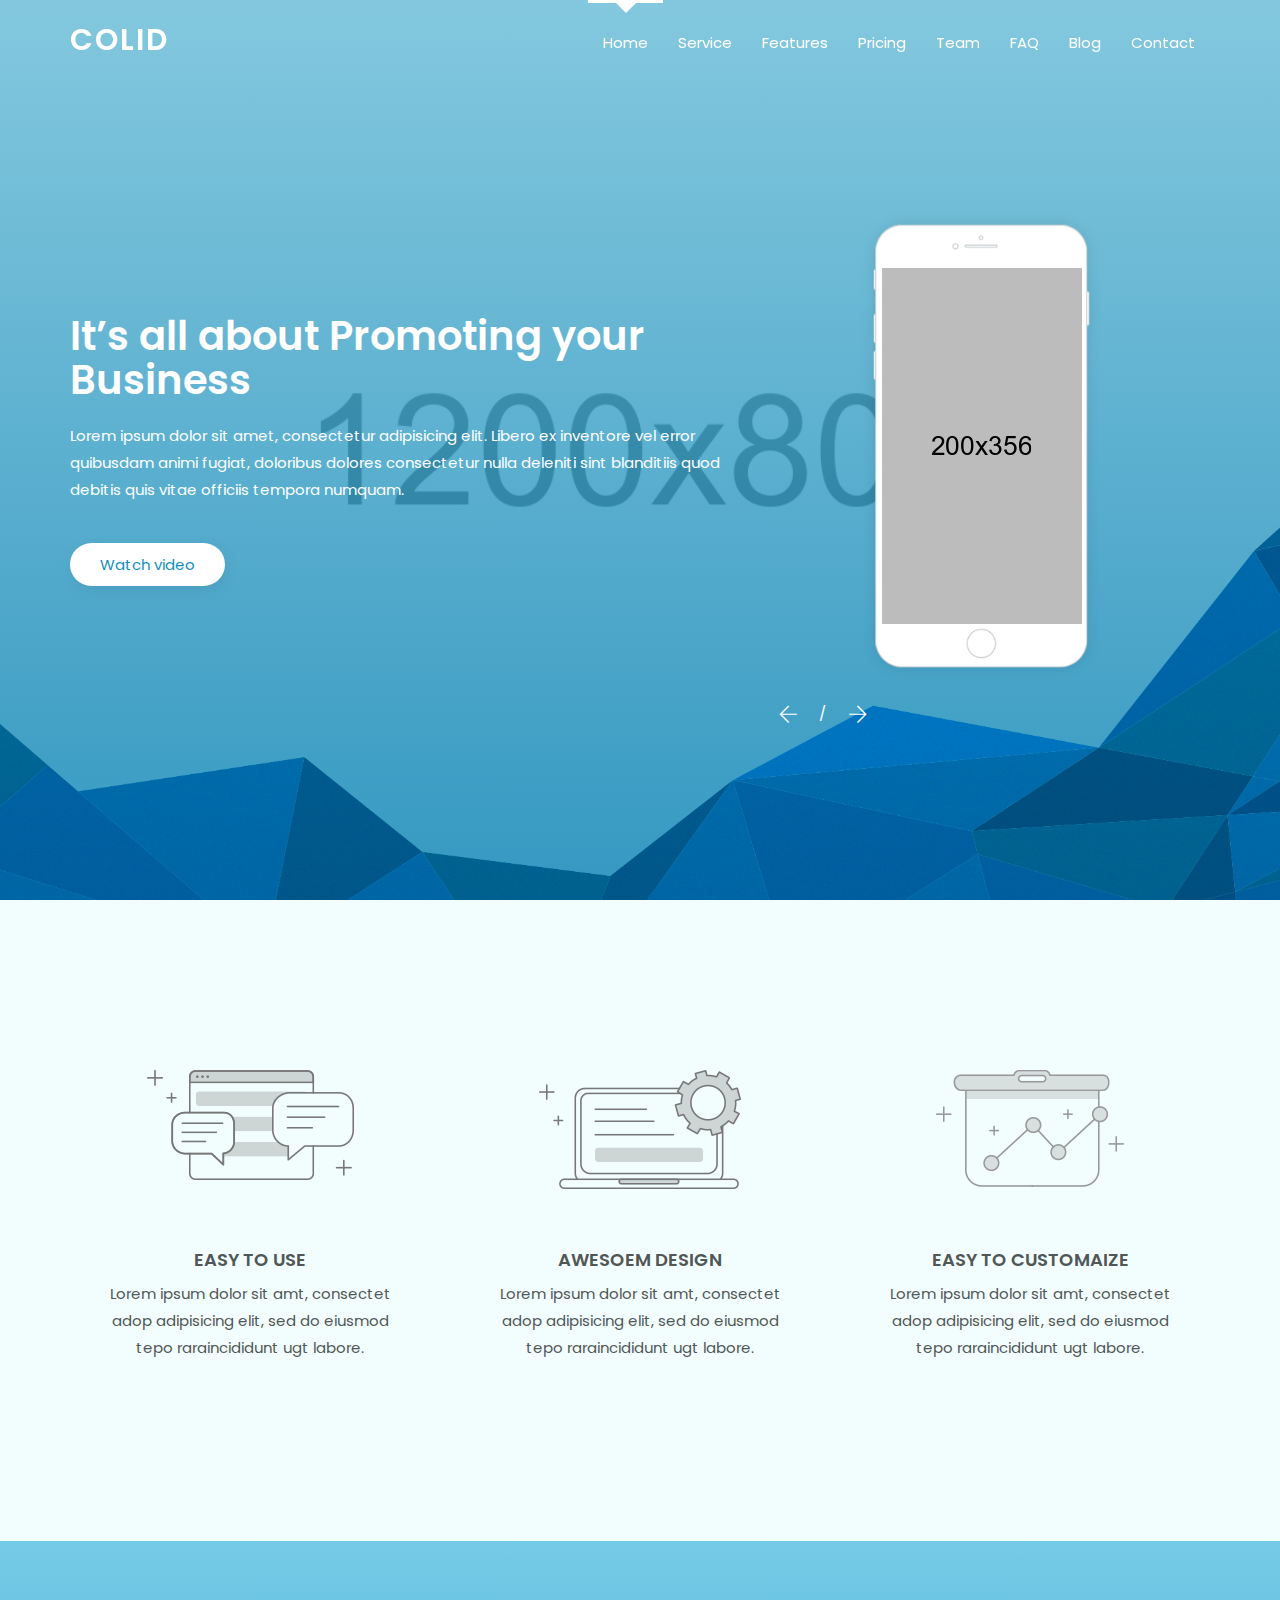
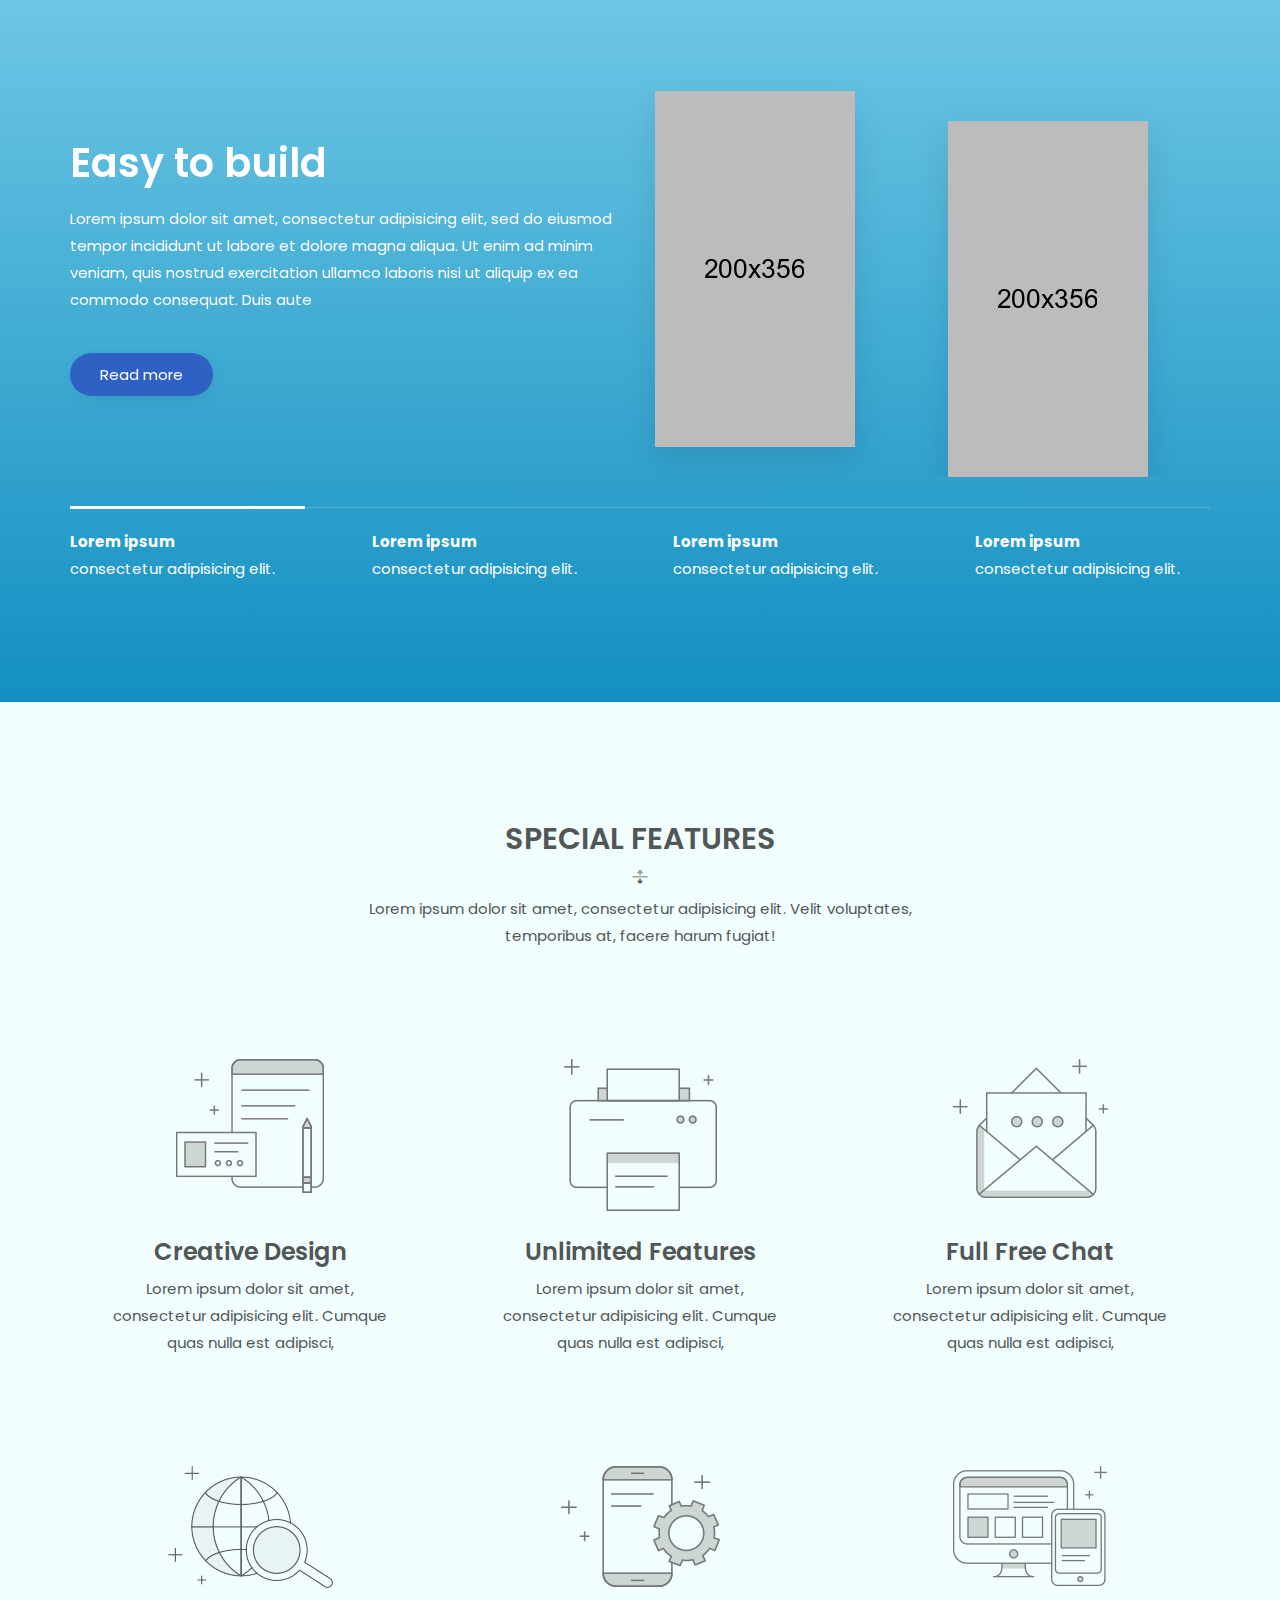
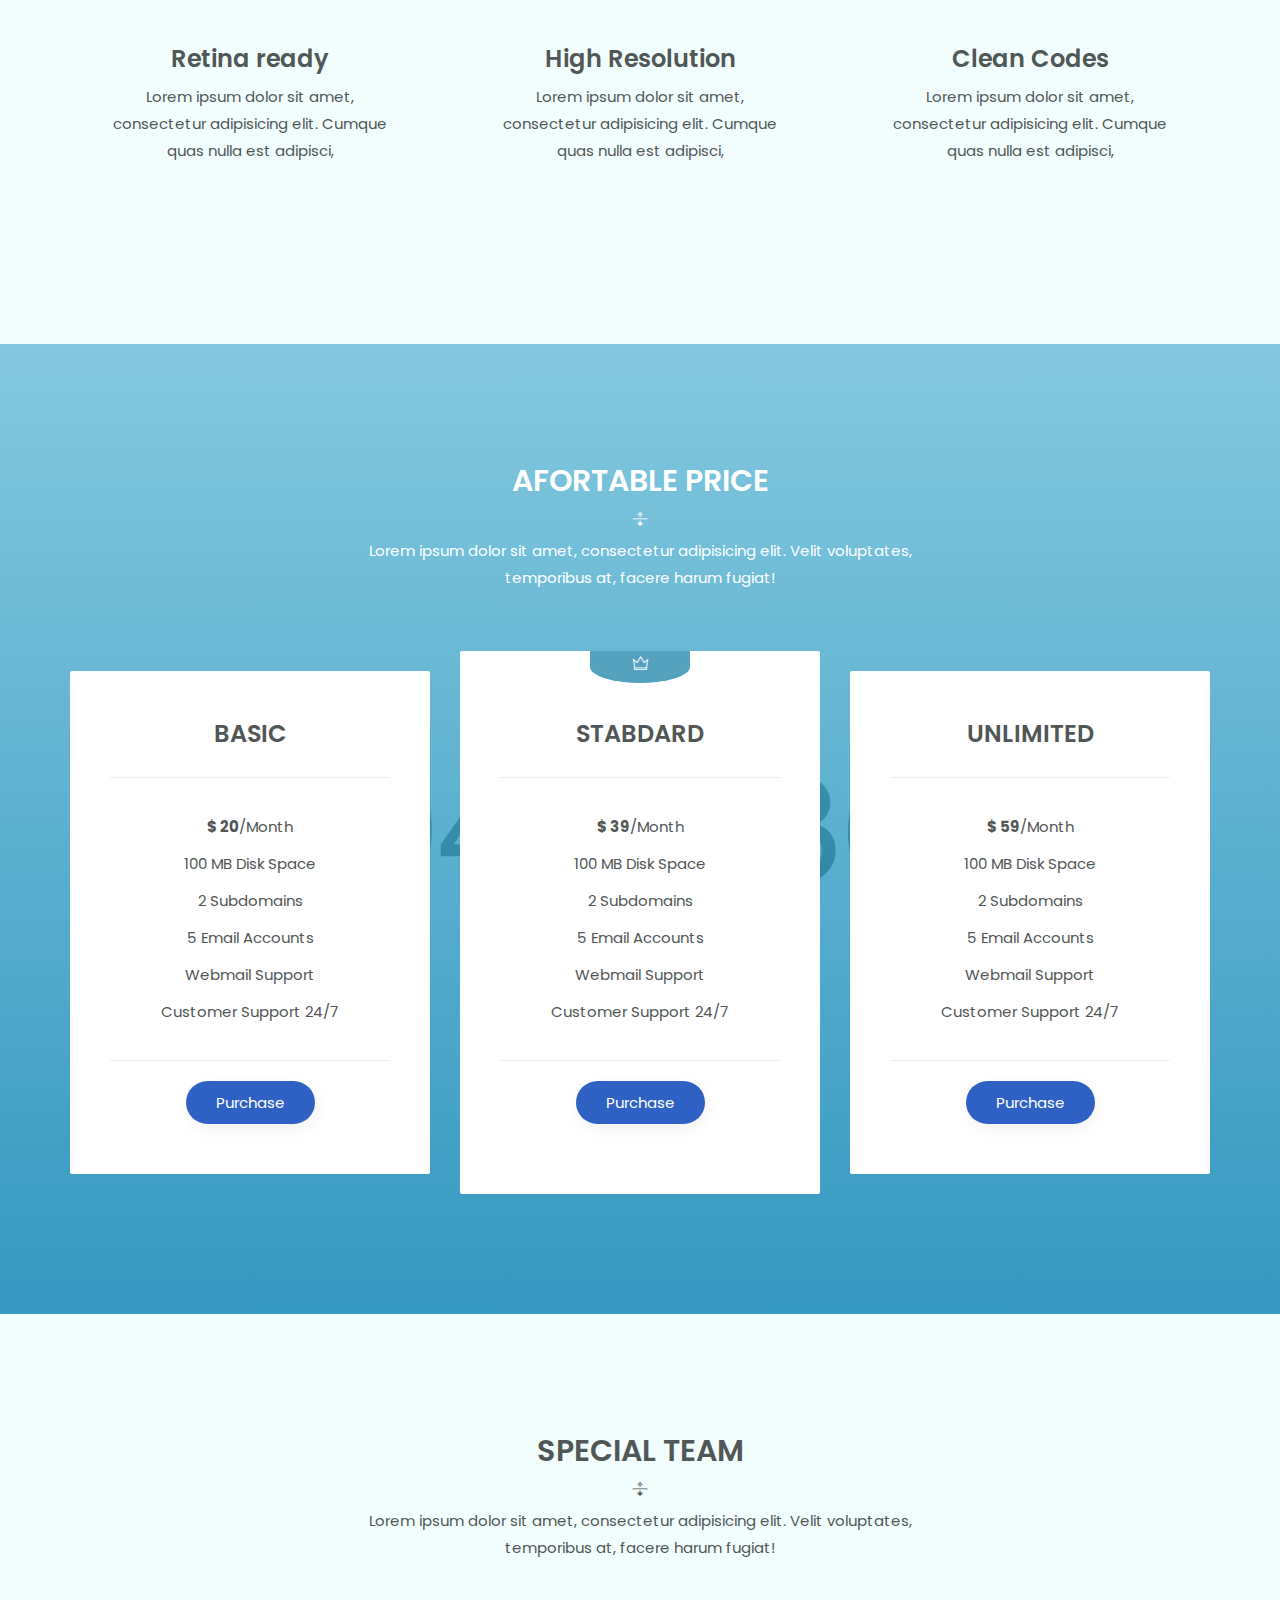
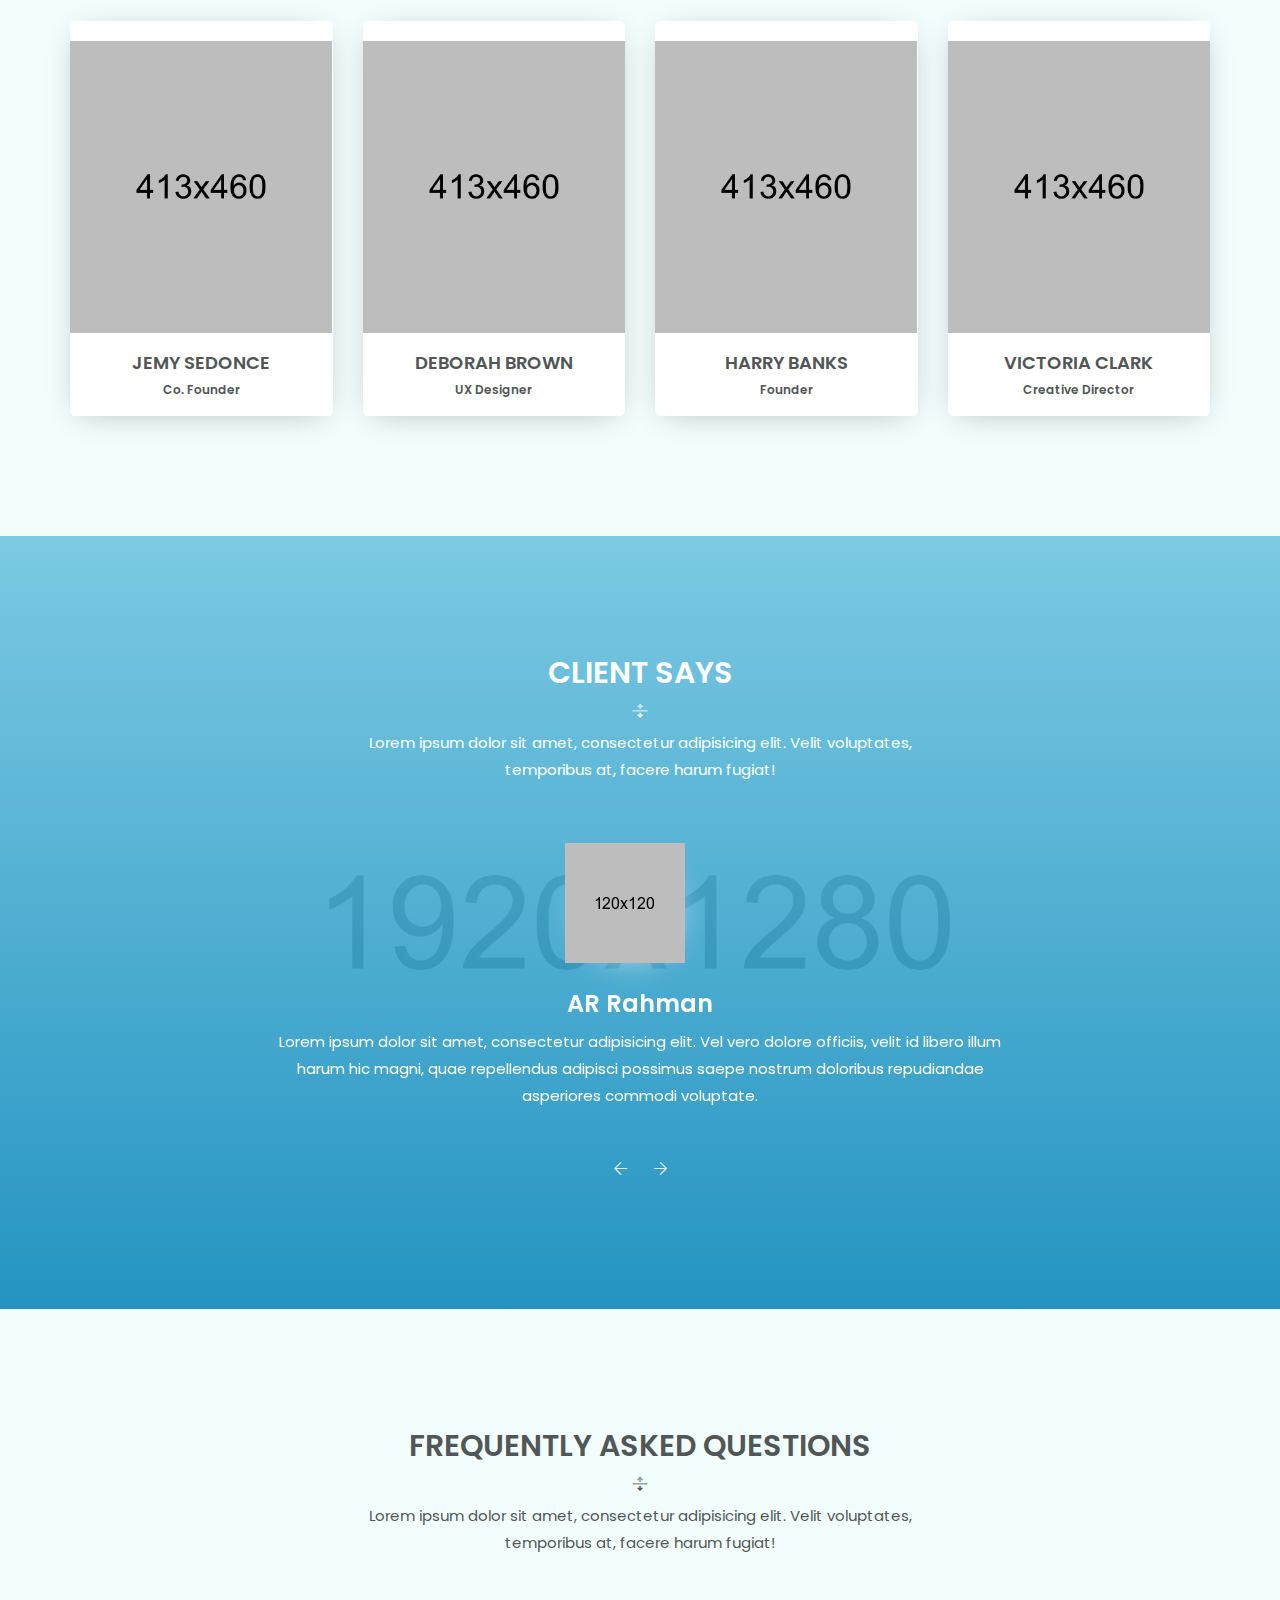
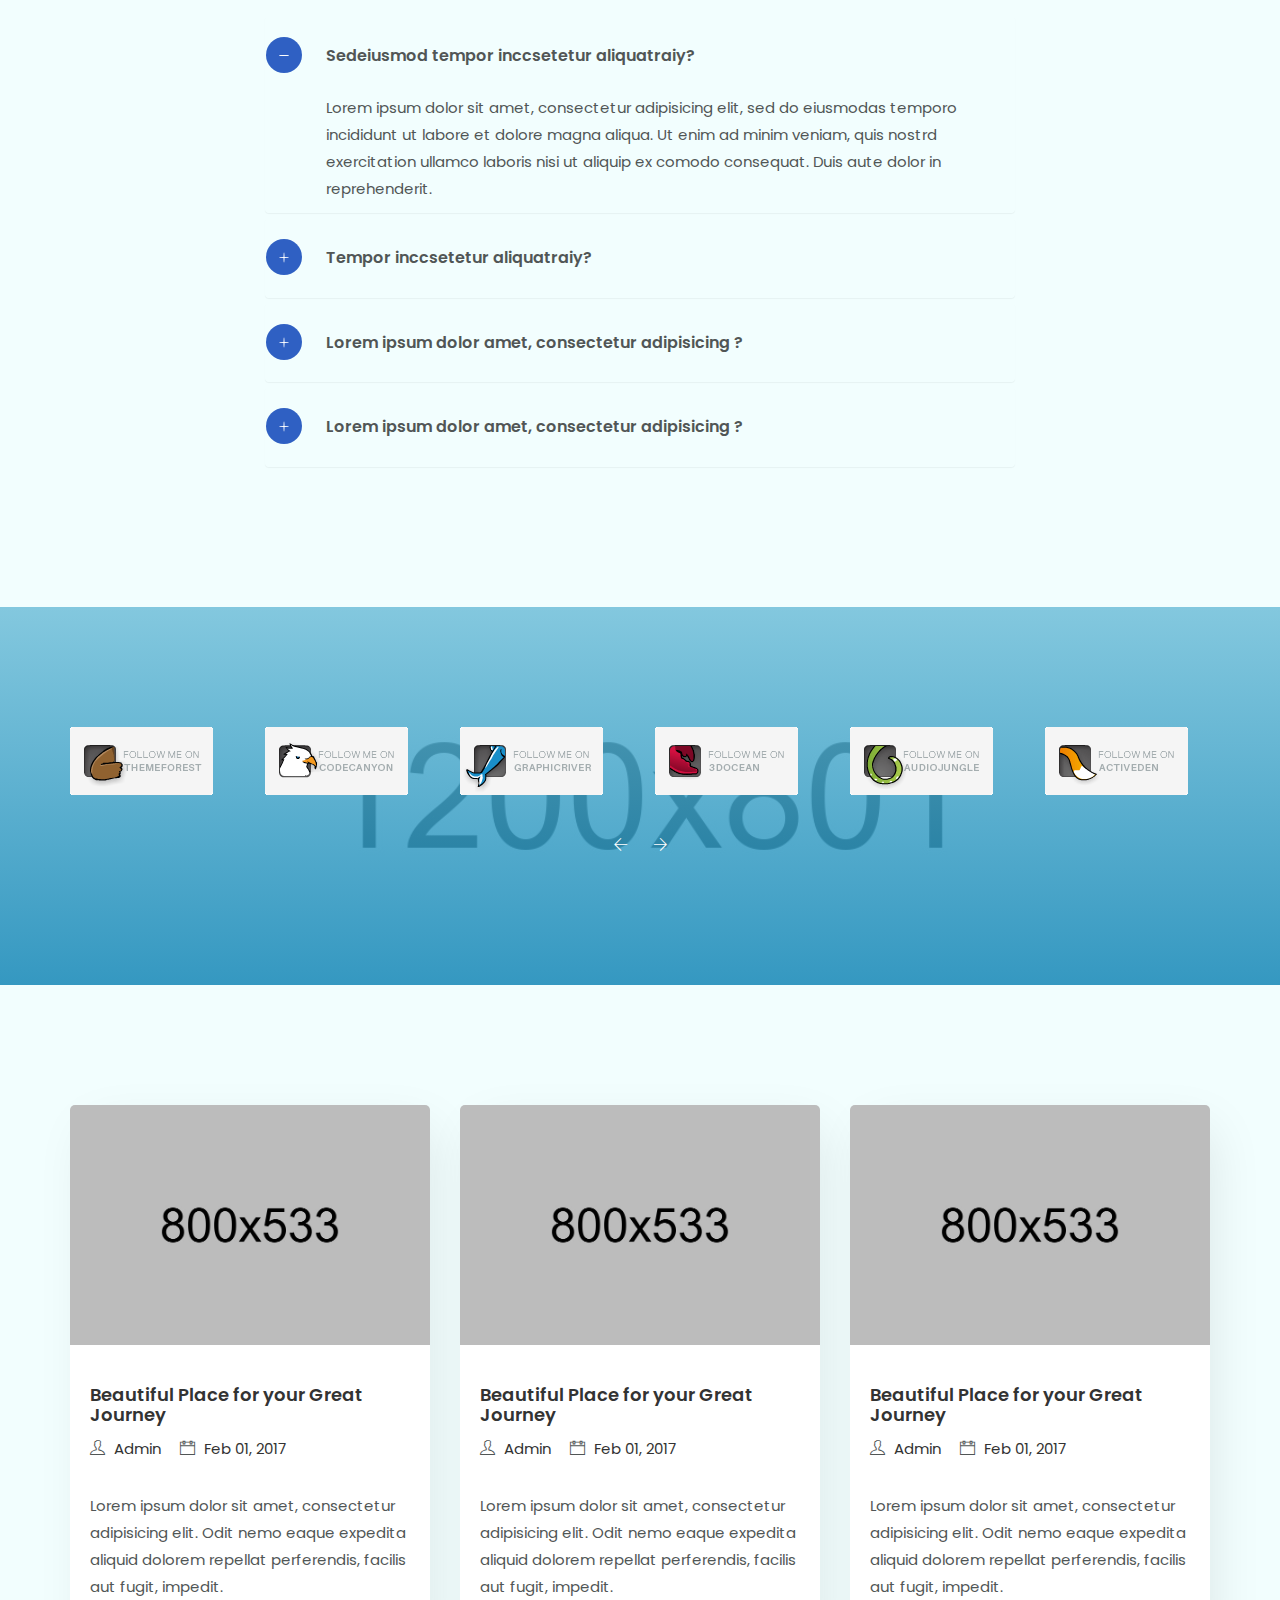
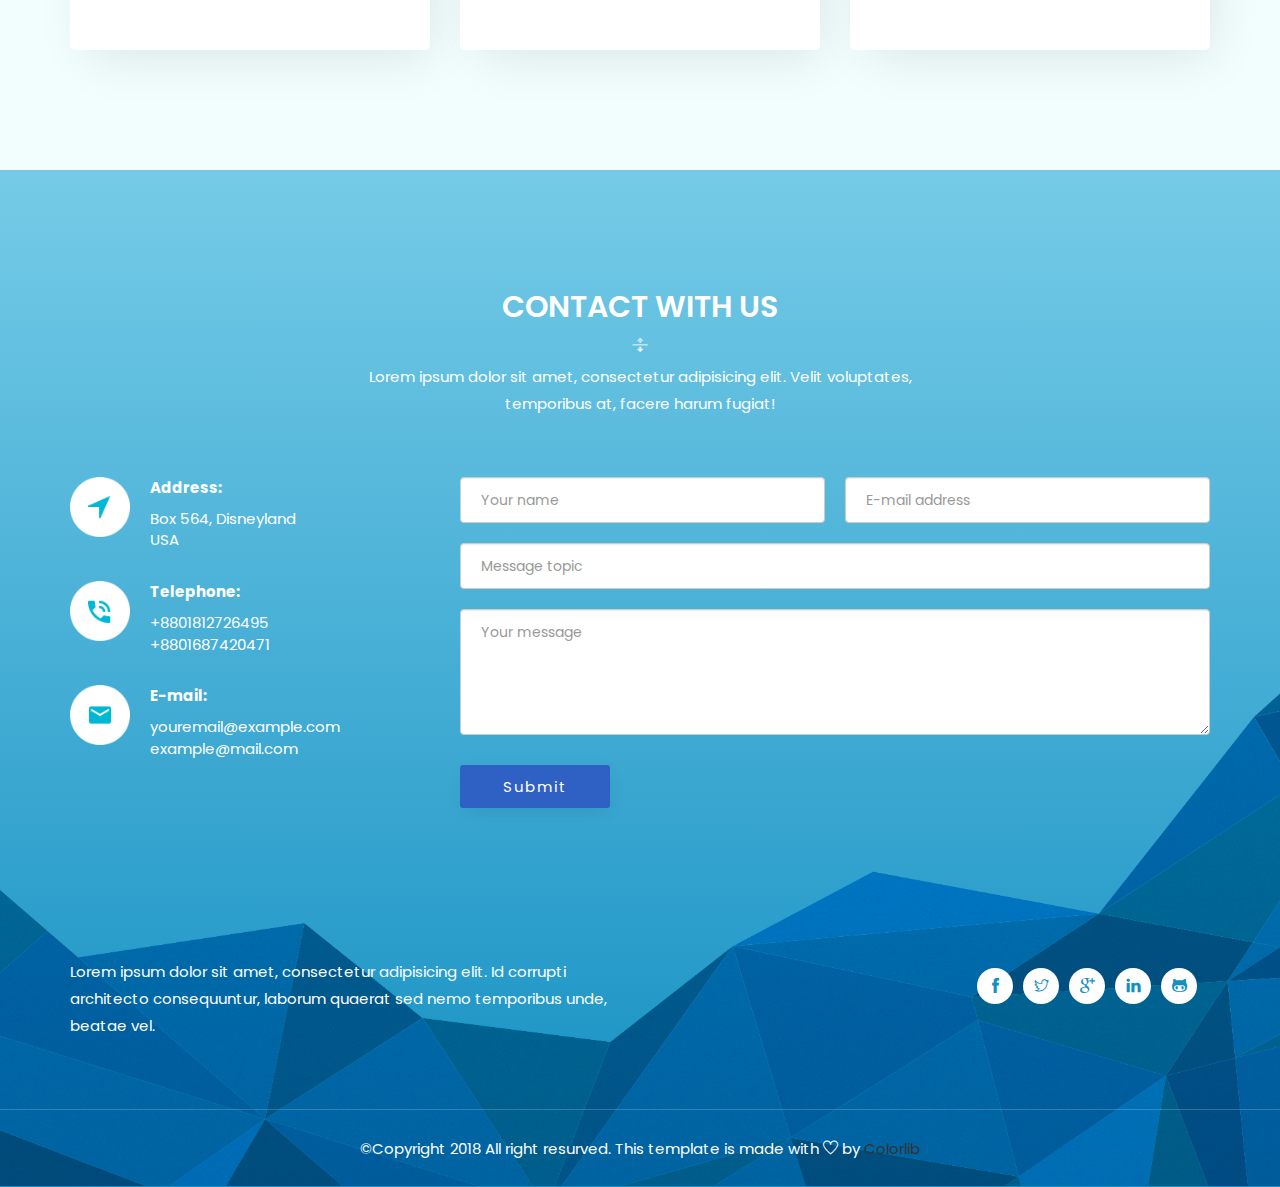
<file: app/www/t/colid-colorlib/index.html>
<!doctype html>
<html class="no-js" lang="zxx">

<head>
    <meta charset="utf-8">
    <meta name="author" content="John Doe">
    <meta name="description" content="">
    <meta name="keywords" content="HTML,CSS,XML,JavaScript">
    <meta http-equiv="x-ua-compatible" content="ie=edge">
    <meta name="viewport" content="width=device-width, initial-scale=1.0">
    <!-- Title -->
    <title>Home</title>
    <!-- Place favicon.ico in the root directory -->
    <link rel="apple-touch-icon" href="images/apple-touch-icon.png">
    <link rel="shortcut icon" type="image/ico" href="images/favicon.ico" />
    <!-- Plugin-CSS -->
    <link rel="stylesheet" href="css/bootstrap.min.css">
    <link rel="stylesheet" href="css/owl.carousel.min.css">
    <link rel="stylesheet" href="css/themify-icons.css">
    <link rel="stylesheet" href="css/magnific-popup.css">
    <link rel="stylesheet" href="css/animate.css">
    <!-- Main-Stylesheets -->
    <link rel="stylesheet" href="css/normalize.css">
    <link rel="stylesheet" href="style.css">
    <link rel="stylesheet" href="css/responsive.css">
    <script src="js/vendor/modernizr-2.8.3.min.js"></script>

    <!--[if lt IE 9]>
        <script src="//oss.maxcdn.com/html5shiv/3.7.2/html5shiv.min.js"></script>
        <script src="//oss.maxcdn.com/respond/1.4.2/respond.min.js"></script>
    <![endif]-->
</head>

<body data-spy="scroll" data-target="#primary-menu">

    <div class="preloader">
        <div class="sk-folding-cube">
            <div class="sk-cube1 sk-cube"></div>
            <div class="sk-cube2 sk-cube"></div>
            <div class="sk-cube4 sk-cube"></div>
            <div class="sk-cube3 sk-cube"></div>
        </div>
    </div>
    <!--Mainmenu-area-->
    <div class="mainmenu-area" data-spy="affix" data-offset-top="100">
        <div class="container">
            <!--Logo-->
            <div class="navbar-header">
                <button type="button" class="navbar-toggle" data-toggle="collapse" data-target="#primary-menu">
                    <span class="icon-bar"></span>
                    <span class="icon-bar"></span>
                    <span class="icon-bar"></span>
                </button>
                <a href="#" class="navbar-brand logo">
                    <h2>colid</h2>
                </a>
            </div>
            <!--Logo/-->
            <nav class="collapse navbar-collapse" id="primary-menu">
                <ul class="nav navbar-nav navbar-right">
                    <li class="active"><a href="#home-page">Home</a></li>
                    <li><a href="#service-page">Service</a></li>
                    <li><a href="#feature-page">Features</a></li>
                    <li><a href="#price-page">Pricing</a></li>
                    <li><a href="#team-page">Team</a></li>
                    <li><a href="#faq-page">FAQ</a></li>
                    <li><a href="#blog-page">Blog</a></li>
                    <li><a href="#contact-page">Contact</a></li>
                </ul>
            </nav>
        </div>
    </div>
    <!--Mainmenu-area/-->



    <!--Header-area-->
    <header class="header-area overlay full-height relative v-center" id="home-page">
        <div class="absolute anlge-bg"></div>
        <div class="container">
            <div class="row v-center">
                <div class="col-xs-12 col-md-7 header-text">
                    <h2>It’s all about Promoting your Business</h2>
                    <p>Lorem ipsum dolor sit amet, consectetur adipisicing elit. Libero ex inventore vel error quibusdam animi fugiat, doloribus dolores consectetur nulla deleniti sint blanditiis quod debitis quis vitae officiis tempora numquam.</p>
                    <a href="#" class="button white">Watch video</a>
                </div>
                <div class="hidden-xs hidden-sm col-md-5 text-right">
                    <div class="screen-box screen-slider">
                        <div class="item">
                            <img src="images/screen-1.jpg" alt="">
                        </div>
                        <div class="item">
                            <img src="images/screen-2.jpg" alt="">
                        </div>
                        <div class="item">
                            <img src="images/screen-3.jpg" alt="">
                        </div>
                        <div class="item">
                            <img src="images/screen-4.jpg" alt="">
                        </div>
                        <div class="item">
                            <img src="images/screen-5.jpg" alt="">
                        </div>
                    </div>
                </div>
            </div>
        </div>
    </header>
    <!--Header-area/-->



    <!--Feature-area-->
    <section class="gray-bg section-padding" id="service-page">
        <div class="container">
            <div class="row">
                <div class="col-xs-12 col-sm-4">
                    <div class="box">
                        <div class="box-icon">
                            <img src="images/service-icon-1.png" alt="">
                        </div>
                        <h4>EASY TO USE</h4>
                        <p>Lorem ipsum dolor sit amt, consectet adop adipisicing elit, sed do eiusmod tepo raraincididunt ugt labore.</p>
                    </div>
                </div>
                <div class="col-xs-12 col-sm-4">
                    <div class="box">
                        <div class="box-icon">
                            <img src="images/service-icon-2.png" alt="">
                        </div>
                        <h4>AWESOEM DESIGN</h4>
                        <p>Lorem ipsum dolor sit amt, consectet adop adipisicing elit, sed do eiusmod tepo raraincididunt ugt labore.</p>
                    </div>
                </div>
                <div class="col-xs-12 col-sm-4">
                    <div class="box">
                        <div class="box-icon">
                            <img src="images/service-icon-3.png" alt="">
                        </div>
                        <h4>EASY TO CUSTOMAIZE</h4>
                        <p>Lorem ipsum dolor sit amt, consectet adop adipisicing elit, sed do eiusmod tepo raraincididunt ugt labore.</p>
                    </div>
                </div>
            </div>
        </div>
    </section>
    <!--Feature-area/-->

    <section class="angle-bg sky-bg section-padding">
        <div class="container">
            <div class="row">
                <div class="col-xs-12">
                    <div id="caption_slide" class="carousel slide caption-slider" data-ride="carousel">
                        <div class="carousel-inner" role="listbox">
                            <div class="item active row">
                                <div class="v-center">
                                    <div class="col-xs-12 col-md-6">
                                        <div class="caption-title" data-animation="animated fadeInUp">
                                            <h2>Easy to build</h2>
                                        </div>
                                        <div class="caption-desc" data-animation="animated fadeInUp">
                                            <p>Lorem ipsum dolor sit amet, consectetur adipisicing elit, sed do eiusmod tempor incididunt ut labore et dolore magna aliqua. Ut enim ad minim veniam, quis nostrud exercitation ullamco laboris nisi ut aliquip ex ea commodo consequat. Duis aute</p>
                                        </div>
                                        <div class="caption-button" data-animation="animated fadeInUp">
                                            <a href="#" class="button">Read more</a>
                                        </div>
                                    </div>
                                    <div class="col-xs-6 col-md-3">
                                        <div class="caption-photo one" data-animation="animated fadeInRight">
                                            <img src="images/screen-1.jpg" alt="">
                                        </div>
                                    </div>
                                    <div class="col-xs-6 col-md-3">
                                        <div class="caption-photo two" data-animation="animated fadeInRight">
                                            <img src="images/screen-2.jpg" alt="">
                                        </div>
                                    </div>
                                </div>
                            </div>
                            <div class="item row">
                                <div class="v-center">
                                    <div class="col-xs-12 col-md-6">
                                        <div class="caption-title" data-animation="animated fadeInUp">
                                            <h2>Easy to use</h2>
                                        </div>
                                        <div class="caption-desc" data-animation="animated fadeInUp">
                                            <p>Lorem ipsum dolor sit amet, consectetur adipisicing elit, sed do eiusmod tempor incididunt ut labore et dolore magna aliqua. Ut enim ad minim veniam, quis nostrud exercitation ullamco laboris nisi ut aliquip ex ea commodo consequat. Duis aute</p>
                                        </div>
                                        <div class="caption-button" data-animation="animated fadeInUp">
                                            <a href="#" class="button">Read more</a>
                                        </div>
                                    </div>
                                    <div class="col-xs-6 col-md-3">
                                        <div class="caption-photo one" data-animation="animated fadeInRight">
                                            <img src="images/screen-3.jpg" alt="">
                                        </div>
                                    </div>
                                    <div class="col-xs-6 col-md-3">
                                        <div class="caption-photo two" data-animation="animated fadeInRight">
                                            <img src="images/screen-4.jpg" alt="">
                                        </div>
                                    </div>
                                </div>
                            </div>
                            <div class="item row">
                                <div class="v-center">
                                    <div class="col-xs-12 col-md-6">
                                        <div class="caption-title" data-animation="animated fadeInUp">
                                            <h2>Easy to customize</h2>
                                        </div>
                                        <div class="caption-desc" data-animation="animated fadeInUp">
                                            <p>Lorem ipsum dolor sit amet, consectetur adipisicing elit, sed do eiusmod tempor incididunt ut labore et dolore magna aliqua. Ut enim ad minim veniam, quis nostrud exercitation ullamco laboris nisi ut aliquip ex ea commodo consequat. Duis aute</p>
                                        </div>
                                        <div class="caption-button" data-animation="animated fadeInUp">
                                            <a href="#" class="button">Read more</a>
                                        </div>
                                    </div>
                                    <div class="col-xs-6 col-md-3">
                                        <div class="caption-photo one" data-animation="animated fadeInRight">
                                            <img src="images/screen-7.jpg" alt="">
                                        </div>
                                    </div>
                                    <div class="col-xs-6 col-md-3">
                                        <div class="caption-photo two" data-animation="animated fadeInRight">
                                            <img src="images/screen-2.jpg" alt="">
                                        </div>
                                    </div>
                                </div>
                            </div>
                            <div class="item row">
                                <div class="v-center">
                                    <div class="col-xs-12 col-md-6">
                                        <div class="caption-title" data-animation="animated fadeInUp">
                                            <h2>Awesome design</h2>
                                        </div>
                                        <div class="caption-desc" data-animation="animated fadeInUp">
                                            <p>Lorem ipsum dolor sit amet, consectetur adipisicing elit, sed do eiusmod tempor incididunt ut labore et dolore magna aliqua. Ut enim ad minim veniam, quis nostrud exercitation ullamco laboris nisi ut aliquip ex ea commodo consequat. Duis aute</p>
                                        </div>
                                        <div class="caption-button" data-animation="animated fadeInUp">
                                            <a href="#" class="button">Read more</a>
                                        </div>
                                    </div>
                                    <div class="col-xs-6 col-md-3">
                                        <div class="caption-photo one" data-animation="animated fadeInRight">
                                            <img src="images/screen-3.jpg" alt="">
                                        </div>
                                    </div>
                                    <div class="col-xs-6 col-md-3">
                                        <div class="caption-photo two" data-animation="animated fadeInRight">
                                            <img src="images/screen-4.jpg" alt="">
                                        </div>
                                    </div>
                                </div>
                            </div>
                        </div>
                        <!-- Indicators -->
                        <ol class="carousel-indicators caption-indector">
                            <li data-target="#caption_slide" data-slide-to="0" class="active">
                                <strong>Lorem ipsum </strong>consectetur adipisicing elit.
                            </li>
                            <li data-target="#caption_slide" data-slide-to="1">
                                <strong>Lorem ipsum </strong>consectetur adipisicing elit.
                            </li>
                            <li data-target="#caption_slide" data-slide-to="2">
                                <strong>Lorem ipsum </strong>consectetur adipisicing elit.
                            </li>
                            <li data-target="#caption_slide" data-slide-to="3">
                                <strong>Lorem ipsum </strong>consectetur adipisicing elit.
                            </li>
                        </ol>
                    </div>
                </div>
            </div>
        </div>
    </section>



    <section class="gray-bg section-padding" id="feature-page">
        <div class="container">
            <div class="row">
                <div class="col-xs-12 col-sm-6 col-sm-offset-3 text-center">
                    <div class="page-title">
                        <h2>SPECIAL FEATURES</h2>
                        <p>Lorem ipsum dolor sit amet, consectetur adipisicing elit. Velit voluptates, temporibus at, facere harum fugiat!</p>
                    </div>
                </div>
            </div>
            <div class="row">
                <div class="col-xs-12 col-sm-6 col-md-4">
                    <div class="box">
                        <div class="box-icon">
                            <img src="images/portfolio-icon-1.png" alt="">
                        </div>
                        <h3>Creative Design</h3>
                        <p>Lorem ipsum dolor sit amet, consectetur adipisicing elit. Cumque quas nulla est adipisci,</p>
                    </div>
                </div>
                <div class="col-xs-12 col-sm-6 col-md-4">
                    <div class="box">
                        <div class="box-icon">
                            <img src="images/portfolio-icon-2.png" alt="">
                        </div>
                        <h3>Unlimited Features</h3>
                        <p>Lorem ipsum dolor sit amet, consectetur adipisicing elit. Cumque quas nulla est adipisci,</p>
                    </div>
                </div>
                <div class="col-xs-12 col-sm-6 col-md-4">
                    <div class="box">
                        <div class="box-icon">
                            <img src="images/portfolio-icon-3.png" alt="">
                        </div>
                        <h3>Full Free Chat</h3>
                        <p>Lorem ipsum dolor sit amet, consectetur adipisicing elit. Cumque quas nulla est adipisci,</p>
                    </div>
                </div>
                <div class="col-xs-12 col-sm-6 col-md-4">
                    <div class="box">
                        <div class="box-icon">
                            <img src="images/portfolio-icon-4.png" alt="">
                        </div>
                        <h3>Retina ready</h3>
                        <p>Lorem ipsum dolor sit amet, consectetur adipisicing elit. Cumque quas nulla est adipisci,</p>
                    </div>
                </div>
                <div class="col-xs-12 col-sm-6 col-md-4">
                    <div class="box">
                        <div class="box-icon">
                            <img src="images/portfolio-icon-5.png" alt="">
                        </div>
                        <h3>High Resolution</h3>
                        <p>Lorem ipsum dolor sit amet, consectetur adipisicing elit. Cumque quas nulla est adipisci,</p>
                    </div>
                </div>
                <div class="col-xs-12 col-sm-6 col-md-4">
                    <div class="box">
                        <div class="box-icon">
                            <img src="images/portfolio-icon-6.png" alt="">
                        </div>
                        <h3>Clean Codes</h3>
                        <p>Lorem ipsum dolor sit amet, consectetur adipisicing elit. Cumque quas nulla est adipisci,</p>
                    </div>
                </div>
            </div>
        </div>
    </section>




    <section class="price-area overlay section-padding" id="price-page">
        <div class="container">
            <div class="row">
                <div class="col-xs-12 col-sm-6 col-sm-offset-3 text-center">
                    <div class="page-title">
                        <h2>Afortable Price</h2>
                        <p>Lorem ipsum dolor sit amet, consectetur adipisicing elit. Velit voluptates, temporibus at, facere harum fugiat!</p>
                    </div>
                </div>
            </div>
            <div class="row">
                <div class="col-xs-12 col-sm-4">
                    <div class="price-table">
                        <h3 class="text-uppercase price-title">Basic</h3>
                        <hr>
                        <ul class="list-unstyled">
                            <li><strong class="amount">$ <span class="big">20</span></strong>/Month</li>
                            <li>100 MB Disk Space</li>
                            <li>2 Subdomains</li>
                            <li>5 Email Accounts</li>
                            <li>Webmail Support</li>
                            <li>Customer Support 24/7</li>
                        </ul>
                        <hr>
                        <a href="#" class="button">Purchase</a>
                    </div>
                </div>
                <div class="col-xs-12 col-sm-4">
                    <div class="price-table active">
                        <span class="price-info"><span class="ti-crown"></span></span>
                        <h3 class="text-uppercase price-title">STABDARD</h3>
                        <hr>
                        <ul class="list-unstyled">
                            <li><strong class="amount">$ <span class="big">39</span></strong>/Month</li>
                            <li>100 MB Disk Space</li>
                            <li>2 Subdomains</li>
                            <li>5 Email Accounts</li>
                            <li>Webmail Support</li>
                            <li>Customer Support 24/7</li>
                        </ul>
                        <hr>
                        <a href="#" class="button">Purchase</a>
                    </div>
                </div>
                <div class="col-xs-12 col-sm-4">
                    <div class="price-table">
                        <h3 class="text-uppercase price-title">UNLIMITED</h3>
                        <hr>
                        <ul class="list-unstyled">
                            <li><strong class="amount">$ <span class="big">59</span></strong>/Month</li>
                            <li>100 MB Disk Space</li>
                            <li>2 Subdomains</li>
                            <li>5 Email Accounts</li>
                            <li>Webmail Support</li>
                            <li>Customer Support 24/7</li>
                        </ul>
                        <hr>
                        <a href="#" class="button">Purchase</a>
                    </div>
                </div>
            </div>
        </div>
    </section>



    <section class="section-padding gray-bg" id="team-page">
        <div class="container">
            <div class="row">
                <div class="col-xs-12 col-sm-6 col-sm-offset-3 text-center">
                    <div class="page-title">
                        <h2>Special team</h2>
                        <p>Lorem ipsum dolor sit amet, consectetur adipisicing elit. Velit voluptates, temporibus at, facere harum fugiat!</p>
                    </div>
                </div>
            </div>
            <div class="row">
                <div class="col-xs-12 col-sm-6 col-md-3">
                    <div class="single-team">
                        <div class="team-photo">
                            <img src="images/team-section-1.png" alt="">
                        </div>
                        <h4>JEMY SEDONCE</h4>
                        <h6>Co. Founder</h6>
                        <ul class="social-menu">
                            <li><a href="#"><i class="ti-facebook"></i></a></li>
                            <li><a href="#"><i class="ti-twitter"></i></a></li>
                            <li><a href="#"><i class="ti-linkedin"></i></a></li>
                            <li><a href="#"><i class="ti-pinterest"></i></a></li>
                        </ul>
                    </div>
                </div>
                <div class="col-xs-12 col-sm-6 col-md-3">
                    <div class="single-team">
                        <div class="team-photo">
                            <img src="images/team-section-2.png" alt="">
                        </div>
                        <h4>DEBORAH BROWN</h4>
                        <h6>UX Designer</h6>
                        <ul class="social-menu">
                            <li><a href="#"><i class="ti-facebook"></i></a></li>
                            <li><a href="#"><i class="ti-twitter"></i></a></li>
                            <li><a href="#"><i class="ti-linkedin"></i></a></li>
                            <li><a href="#"><i class="ti-pinterest"></i></a></li>
                        </ul>
                    </div>
                </div>
                <div class="col-xs-12 col-sm-6 col-md-3">
                    <div class="single-team">
                        <div class="team-photo">
                            <img src="images/team-section-3.png" alt="">
                        </div>
                        <h4>HARRY BANKS</h4>
                        <h6>Founder</h6>
                        <ul class="social-menu">
                            <li><a href="#"><i class="ti-facebook"></i></a></li>
                            <li><a href="#"><i class="ti-twitter"></i></a></li>
                            <li><a href="#"><i class="ti-linkedin"></i></a></li>
                            <li><a href="#"><i class="ti-pinterest"></i></a></li>
                        </ul>
                    </div>
                </div>
                <div class="col-xs-12 col-sm-6 col-md-3">
                    <div class="single-team">
                        <div class="team-photo">
                            <img src="images/team-section-4.png" alt="">
                        </div>
                        <h4>VICTORIA CLARK</h4>
                        <h6>Creative Director</h6>
                        <ul class="social-menu">
                            <li><a href="#"><i class="ti-facebook"></i></a></li>
                            <li><a href="#"><i class="ti-twitter"></i></a></li>
                            <li><a href="#"><i class="ti-linkedin"></i></a></li>
                            <li><a href="#"><i class="ti-pinterest"></i></a></li>
                        </ul>
                    </div>
                </div>
            </div>
        </div>
    </section>




    <section class="testimonial-area section-padding gray-bg overlay">
        <div class="container">
            <div class="row">
                <div class="col-xs-12 col-sm-6 col-sm-offset-3 text-center">
                    <div class="page-title">
                        <h2>Client says</h2>
                        <p>Lorem ipsum dolor sit amet, consectetur adipisicing elit. Velit voluptates, temporibus at, facere harum fugiat!</p>
                    </div>
                </div>
            </div>
            <div class="row">
                <div class="col-xs-12 col-sm-10 col-sm-offset-1 col-md-8 col-md-offset-2">
                    <div class="testimonials">
                        <div class="testimonial">
                            <div class="testimonial-photo">
                                <img src="images/avatar-small-1.png" alt="">
                            </div>
                            <h3>AR Rahman</h3>
                            <p>Lorem ipsum dolor sit amet, consectetur adipisicing elit. Vel vero dolore officiis, velit id libero illum harum hic magni, quae repellendus adipisci possimus saepe nostrum doloribus repudiandae asperiores commodi voluptate.</p>
                        </div>
                        <div class="testimonial">
                            <div class="testimonial-photo">
                                <img src="images/avatar-small-2.png" alt="">
                            </div>
                            <h3>AR Rahman</h3>
                            <p>Lorem ipsum dolor sit amet, consectetur adipisicing elit. Vel vero dolore officiis, velit id libero illum harum hic magni, quae repellendus adipisci possimus saepe nostrum doloribus repudiandae asperiores commodi voluptate.</p>
                        </div>
                        <div class="testimonial">
                            <div class="testimonial-photo">
                                <img src="images/avatar-small-3.png" alt="">
                            </div>
                            <h3>AR Rahman</h3>
                            <p>Lorem ipsum dolor sit amet, consectetur adipisicing elit. Vel vero dolore officiis, velit id libero illum harum hic magni, quae repellendus adipisci possimus saepe nostrum doloribus repudiandae asperiores commodi voluptate.</p>
                        </div>
                        <div class="testimonial">
                            <div class="testimonial-photo">
                                <img src="images/avatar-small-4.png" alt="">
                            </div>
                            <h3>AR Rahman</h3>
                            <p>Lorem ipsum dolor sit amet, consectetur adipisicing elit. Vel vero dolore officiis, velit id libero illum harum hic magni, quae repellendus adipisci possimus saepe nostrum doloribus repudiandae asperiores commodi voluptate.</p>
                        </div>
                        <div class="testimonial">
                            <div class="testimonial-photo">
                                <img src="images/avatar-small-5.png" alt="">
                            </div>
                            <h3>AR Rahman</h3>
                            <p>Lorem ipsum dolor sit amet, consectetur adipisicing elit. Vel vero dolore officiis, velit id libero illum harum hic magni, quae repellendus adipisci possimus saepe nostrum doloribus repudiandae asperiores commodi voluptate.</p>
                        </div>
                        <div class="testimonial">
                            <div class="testimonial-photo">
                                <img src="images/avatar-small-6.png" alt="">
                            </div>
                            <h3>AR Rahman</h3>
                            <p>Lorem ipsum dolor sit amet, consectetur adipisicing elit. Vel vero dolore officiis, velit id libero illum harum hic magni, quae repellendus adipisci possimus saepe nostrum doloribus repudiandae asperiores commodi voluptate.</p>
                        </div>
                    </div>
                </div>
            </div>
        </div>
    </section>






    <section class="gray-bg section-padding" id="faq-page">
        <div class="container">
            <div class="row">
                <div class="col-xs-12 col-sm-6 col-sm-offset-3 text-center">
                    <div class="page-title">
                        <h2>Frequently Asked Questions</h2>
                        <p>Lorem ipsum dolor sit amet, consectetur adipisicing elit. Velit voluptates, temporibus at, facere harum fugiat!</p>
                    </div>
                </div>
            </div>
            <div class="row">
                <div class="col-xs-12 col-sm-10 col-sm-offset-1 col-md-8 col-md-offset-2">
                    <div class="panel-group" id="accordion">
                        <div class="panel">
                            <h4 class="panel-title">
                                <a data-toggle="collapse" data-parent="#accordion" href="#collapse1" aria-expanded="true">Sedeiusmod tempor inccsetetur aliquatraiy?</a>
                            </h4>
                            <div id="collapse1" class="panel-collapse collapse in">
                                <p>Lorem ipsum dolor sit amet, consectetur adipisicing elit, sed do eiusmodas temporo incididunt ut labore et dolore magna aliqua. Ut enim ad minim veniam, quis nostrd exercitation ullamco laboris nisi ut aliquip ex comodo consequat. Duis aute dolor in reprehenderit.</p>
                            </div>
                        </div>
                        <div class="panel">
                            <h4 class="panel-title">
                                <a data-toggle="collapse" data-parent="#accordion" href="#collapse2">Tempor inccsetetur aliquatraiy?</a>
                            </h4>
                            <div id="collapse2" class="panel-collapse collapse">
                                <p>Lorem ipsum dolor sit amet, consectetur adipisicing elit, sed do eiusmodas temporo incididunt ut labore et dolore magna aliqua. Ut enim ad minim veniam, quis nostrd exercitation ullamco laboris nisi ut aliquip ex comodo consequat. Duis aute dolor in reprehenderit.</p>
                            </div>
                        </div>
                        <div class="panel">
                            <h4 class="panel-title">
                                <a data-toggle="collapse" data-parent="#accordion" href="#collapse3">Lorem ipsum dolor amet, consectetur adipisicing ?</a>
                            </h4>
                            <div id="collapse3" class="panel-collapse collapse">
                                <p>Lorem ipsum dolor sit amet, consectetur adipisicing elit, sed do eiusmodas temporo incididunt ut labore et dolore magna aliqua. Ut enim ad minim veniam, quis nostrd exercitation ullamco laboris nisi ut aliquip ex comodo consequat. Duis aute dolor in reprehenderit.</p>
                            </div>
                        </div>
                        <div class="panel">
                            <h4 class="panel-title">
                                <a data-toggle="collapse" data-parent="#accordion" href="#collapse4">Lorem ipsum dolor amet, consectetur adipisicing ?</a>
                            </h4>
                            <div id="collapse4" class="panel-collapse collapse">
                                <p>Lorem ipsum dolor sit amet, consectetur adipisicing elit, sed do eiusmodas temporo incididunt ut labore et dolore magna aliqua. Ut enim ad minim veniam, quis nostrd exercitation ullamco laboris nisi ut aliquip ex comodo consequat. Duis aute dolor in reprehenderit.</p>
                            </div>
                        </div>
                    </div>
                </div>
            </div>
        </div>
    </section>








    <section class="section-padding overlay client-area overlay" id="client-page">
        <div class="container">
            <div class="row text-center">
                <div class="col-xs-12">
                    <div class="clients">
                        <div class="item">
                            <img src="images/themeforest.gif" alt="">
                        </div>
                        <div class="item">
                            <img src="images/coadcanyon.gif" alt="">
                        </div>
                        <div class="item">
                            <img src="images/graphicriver.gif" alt="">
                        </div>
                        <div class="item">
                            <img src="images/docean.gif" alt="">
                        </div>
                        <div class="item">
                            <img src="images/audiojungle.gif" alt="">
                        </div>
                        <div class="item">
                            <img src="images/actividen.gif" alt="">
                        </div>
                        <div class="item">
                            <img src="images/photodone.gif" alt="">
                        </div>
                        <div class="item">
                            <img src="images/videgub.gif" alt="">
                        </div>
                        <div class="item">
                            <img src="images/themeforest.gif" alt="">
                        </div>
                        <div class="item">
                            <img src="images/coadcanyon.gif" alt="">
                        </div>
                        <div class="item">
                            <img src="images/graphicriver.gif" alt="">
                        </div>
                        <div class="item">
                            <img src="images/docean.gif" alt="">
                        </div>
                        <div class="item">
                            <img src="images/audiojungle.gif" alt="">
                        </div>
                        <div class="item">
                            <img src="images/actividen.gif" alt="">
                        </div>
                        <div class="item">
                            <img src="images/photodone.gif" alt="">
                        </div>
                        <div class="item">
                            <img src="images/videgub.gif" alt="">
                        </div>
                    </div>
                </div>
            </div>
        </div>
    </section>


    <section class="section-padding gray-bg" id="blog-page">
        <div class="container">
            <div class="row">
                <div class="col-xs-12 col-sm-4">
                    <div class="single-blog">
                        <div class="blog-photo">
                            <img src="images/small1.jpg" alt="">
                        </div>
                        <div class="blog-content">
                            <h3><a href="#">Beautiful Place for your Great Journey</a></h3>
                            <ul class="blog-meta">
                                <li><span class="ti-user"></span> <a href="#">Admin</a></li>
                                <li><span class="ti-calendar"></span> <a href="#">Feb 01, 2017</a></li>
                            </ul>
                            <p>Lorem ipsum dolor sit amet, consectetur adipisicing elit. Odit nemo eaque expedita aliquid dolorem repellat perferendis, facilis aut fugit, impedit.</p>
                        </div>
                    </div>
                </div>
                <div class="col-xs-12 col-sm-4">
                    <div class="single-blog">
                        <div class="blog-photo">
                            <img src="images/small2.jpg" alt="">
                        </div>
                        <div class="blog-content">
                            <h3><a href="#">Beautiful Place for your Great Journey</a></h3>
                            <ul class="blog-meta">
                                <li><span class="ti-user"></span> <a href="#">Admin</a></li>
                                <li><span class="ti-calendar"></span> <a href="#">Feb 01, 2017</a></li>
                            </ul>
                            <p>Lorem ipsum dolor sit amet, consectetur adipisicing elit. Odit nemo eaque expedita aliquid dolorem repellat perferendis, facilis aut fugit, impedit.</p>
                        </div>
                    </div>
                </div>
                <div class="col-xs-12 col-sm-4">
                    <div class="single-blog">
                        <div class="blog-photo">
                            <img src="images/small3.jpg" alt="">
                        </div>
                        <div class="blog-content">
                            <h3><a href="#">Beautiful Place for your Great Journey</a></h3>
                            <ul class="blog-meta">
                                <li><span class="ti-user"></span> <a href="#">Admin</a></li>
                                <li><span class="ti-calendar"></span> <a href="#">Feb 01, 2017</a></li>
                            </ul>
                            <p>Lorem ipsum dolor sit amet, consectetur adipisicing elit. Odit nemo eaque expedita aliquid dolorem repellat perferendis, facilis aut fugit, impedit.</p>
                        </div>
                    </div>
                </div>
            </div>
        </div>
    </section>





    <footer class="footer-area relative sky-bg" id="contact-page">
        <div class="absolute footer-bg"></div>
        <div class="footer-top">
            <div class="container">
                <div class="row">
                    <div class="col-xs-12 col-sm-6 col-sm-offset-3 text-center">
                        <div class="page-title">
                            <h2>Contact with us</h2>
                            <p>Lorem ipsum dolor sit amet, consectetur adipisicing elit. Velit voluptates, temporibus at, facere harum fugiat!</p>
                        </div>
                    </div>
                </div>
                <div class="row">
                    <div class="col-xs-12 col-md-4">
                        <address class="side-icon-boxes">
                            <div class="side-icon-box">
                                <div class="side-icon">
                                    <img src="images/location-arrow.png" alt="">
                                </div>
                                <p><strong>Address: </strong> Box 564, Disneyland <br />USA</p>
                            </div>
                            <div class="side-icon-box">
                                <div class="side-icon">
                                    <img src="images/phone-arrow.png" alt="">
                                </div>
                                <p><strong>Telephone: </strong>
                                    <a href="callto:8801812726495">+8801812726495</a> <br />
                                    <a href="callto:8801687420471">+8801687420471</a>
                                </p>
                            </div>
                            <div class="side-icon-box">
                                <div class="side-icon">
                                    <img src="images/mail-arrow.png" alt="">
                                </div>
                                <p><strong>E-mail: </strong>
                                    <a href="mailto:youremail@example.com">youremail@example.com</a> <br />
                                    <a href="mailto:youremail@example.com">example@mail.com</a>
                                </p>
                            </div>
                        </address>
                    </div>
                    <div class="col-xs-12 col-md-8">
                        <form action="process.php" id="contact-form" method="post" class="contact-form">
                            <div class="form-double">
                                <input type="text" id="form-name" name="form-name" placeholder="Your name" class="form-control" required="required">
                                <input type="email" id="form-email" name="form-email" class="form-control" placeholder="E-mail address" required="required">
                            </div>
                            <input type="text" id="form-subject" name="form-subject" class="form-control" placeholder="Message topic">
                            <textarea name="message" id="form-message" name="form-message" rows="5" class="form-control" placeholder="Your message" required="required"></textarea>
                            <button type="sibmit" class="button">Submit</button>
                        </form>
                    </div>
                </div>
            </div>
        </div>
        <div class="footer-middle">
            <div class="container">
                <div class="row">
                    <div class="col-xs-12 col-sm-6 pull-right">
                        <ul class="social-menu text-right x-left">
                            <li><a href="#"><i class="ti-facebook"></i></a></li>
                            <li><a href="#"><i class="ti-twitter"></i></a></li>
                            <li><a href="#"><i class="ti-google"></i></a></li>
                            <li><a href="#"><i class="ti-linkedin"></i></a></li>
                            <li><a href="#"><i class="ti-github"></i></a></li>
                        </ul>
                    </div>
                    <div class="col-xs-12 col-sm-6">
                        <p>Lorem ipsum dolor sit amet, consectetur adipisicing elit. Id corrupti architecto consequuntur, laborum quaerat sed nemo temporibus unde, beatae vel.</p>
                    </div>
                </div>
            </div>
        </div>
        <div class="footer-bottom">
            <div class="container">
                <div class="row">
                    <div class="col-xs-12 text-center">
                        <p>&copy;Copyright 2018 All right resurved.  This template is made with <i class="ti-heart" aria-hidden="true"></i> by <a href="https://colorlib.com">Colorlib</a></p>
                    </div>
                </div>
            </div>
        </div>
    </footer>





    <!--Vendor-JS-->
    <script src="js/vendor/jquery-1.12.4.min.js"></script>
    <script src="js/vendor/bootstrap.min.js"></script>
    <!--Plugin-JS-->
    <script src="js/owl.carousel.min.js"></script>
    <script src="js/contact-form.js"></script>
    <script src="js/jquery.parallax-1.1.3.js"></script>
    <script src="js/scrollUp.min.js"></script>
    <script src="js/magnific-popup.min.js"></script>
    <script src="js/wow.min.js"></script>
    <!--Main-active-JS-->
    <script src="js/main.js"></script>
</body>

</html>
</file>
<file: app/www/t/colid-colorlib/css/themify-icons.css>
@font-face {
	font-family: 'themify';
	src:url('../fonts/themify.eot?-fvbane');
	src:url('../fonts/themify.eot?#iefix-fvbane') format('embedded-opentype'),
		url('../fonts/themify.woff?-fvbane') format('woff'),
		url('../fonts/themify.ttf?-fvbane') format('truetype'),
		url('../fonts/themify.svg?-fvbane#themify') format('svg');
	font-weight: normal;
	font-style: normal;
}

[class^="ti-"], [class*=" ti-"] {
	font-family: 'themify';
	speak: none;
	font-style: normal;
	font-weight: normal;
	font-variant: normal;
	text-transform: none;
	line-height: 1;

	/* Better Font Rendering =========== */
	-webkit-font-smoothing: antialiased;
	-moz-osx-font-smoothing: grayscale;
}

.ti-wand:before {
	content: "\e600";
}
.ti-volume:before {
	content: "\e601";
}
.ti-user:before {
	content: "\e602";
}
.ti-unlock:before {
	content: "\e603";
}
.ti-unlink:before {
	content: "\e604";
}
.ti-trash:before {
	content: "\e605";
}
.ti-thought:before {
	content: "\e606";
}
.ti-target:before {
	content: "\e607";
}
.ti-tag:before {
	content: "\e608";
}
.ti-tablet:before {
	content: "\e609";
}
.ti-star:before {
	content: "\e60a";
}
.ti-spray:before {
	content: "\e60b";
}
.ti-signal:before {
	content: "\e60c";
}
.ti-shopping-cart:before {
	content: "\e60d";
}
.ti-shopping-cart-full:before {
	content: "\e60e";
}
.ti-settings:before {
	content: "\e60f";
}
.ti-search:before {
	content: "\e610";
}
.ti-zoom-in:before {
	content: "\e611";
}
.ti-zoom-out:before {
	content: "\e612";
}
.ti-cut:before {
	content: "\e613";
}
.ti-ruler:before {
	content: "\e614";
}
.ti-ruler-pencil:before {
	content: "\e615";
}
.ti-ruler-alt:before {
	content: "\e616";
}
.ti-bookmark:before {
	content: "\e617";
}
.ti-bookmark-alt:before {
	content: "\e618";
}
.ti-reload:before {
	content: "\e619";
}
.ti-plus:before {
	content: "\e61a";
}
.ti-pin:before {
	content: "\e61b";
}
.ti-pencil:before {
	content: "\e61c";
}
.ti-pencil-alt:before {
	content: "\e61d";
}
.ti-paint-roller:before {
	content: "\e61e";
}
.ti-paint-bucket:before {
	content: "\e61f";
}
.ti-na:before {
	content: "\e620";
}
.ti-mobile:before {
	content: "\e621";
}
.ti-minus:before {
	content: "\e622";
}
.ti-medall:before {
	content: "\e623";
}
.ti-medall-alt:before {
	content: "\e624";
}
.ti-marker:before {
	content: "\e625";
}
.ti-marker-alt:before {
	content: "\e626";
}
.ti-arrow-up:before {
	content: "\e627";
}
.ti-arrow-right:before {
	content: "\e628";
}
.ti-arrow-left:before {
	content: "\e629";
}
.ti-arrow-down:before {
	content: "\e62a";
}
.ti-lock:before {
	content: "\e62b";
}
.ti-location-arrow:before {
	content: "\e62c";
}
.ti-link:before {
	content: "\e62d";
}
.ti-layout:before {
	content: "\e62e";
}
.ti-layers:before {
	content: "\e62f";
}
.ti-layers-alt:before {
	content: "\e630";
}
.ti-key:before {
	content: "\e631";
}
.ti-import:before {
	content: "\e632";
}
.ti-image:before {
	content: "\e633";
}
.ti-heart:before {
	content: "\e634";
}
.ti-heart-broken:before {
	content: "\e635";
}
.ti-hand-stop:before {
	content: "\e636";
}
.ti-hand-open:before {
	content: "\e637";
}
.ti-hand-drag:before {
	content: "\e638";
}
.ti-folder:before {
	content: "\e639";
}
.ti-flag:before {
	content: "\e63a";
}
.ti-flag-alt:before {
	content: "\e63b";
}
.ti-flag-alt-2:before {
	content: "\e63c";
}
.ti-eye:before {
	content: "\e63d";
}
.ti-export:before {
	content: "\e63e";
}
.ti-exchange-vertical:before {
	content: "\e63f";
}
.ti-desktop:before {
	content: "\e640";
}
.ti-cup:before {
	content: "\e641";
}
.ti-crown:before {
	content: "\e642";
}
.ti-comments:before {
	content: "\e643";
}
.ti-comment:before {
	content: "\e644";
}
.ti-comment-alt:before {
	content: "\e645";
}
.ti-close:before {
	content: "\e646";
}
.ti-clip:before {
	content: "\e647";
}
.ti-angle-up:before {
	content: "\e648";
}
.ti-angle-right:before {
	content: "\e649";
}
.ti-angle-left:before {
	content: "\e64a";
}
.ti-angle-down:before {
	content: "\e64b";
}
.ti-check:before {
	content: "\e64c";
}
.ti-check-box:before {
	content: "\e64d";
}
.ti-camera:before {
	content: "\e64e";
}
.ti-announcement:before {
	content: "\e64f";
}
.ti-brush:before {
	content: "\e650";
}
.ti-briefcase:before {
	content: "\e651";
}
.ti-bolt:before {
	content: "\e652";
}
.ti-bolt-alt:before {
	content: "\e653";
}
.ti-blackboard:before {
	content: "\e654";
}
.ti-bag:before {
	content: "\e655";
}
.ti-move:before {
	content: "\e656";
}
.ti-arrows-vertical:before {
	content: "\e657";
}
.ti-arrows-horizontal:before {
	content: "\e658";
}
.ti-fullscreen:before {
	content: "\e659";
}
.ti-arrow-top-right:before {
	content: "\e65a";
}
.ti-arrow-top-left:before {
	content: "\e65b";
}
.ti-arrow-circle-up:before {
	content: "\e65c";
}
.ti-arrow-circle-right:before {
	content: "\e65d";
}
.ti-arrow-circle-left:before {
	content: "\e65e";
}
.ti-arrow-circle-down:before {
	content: "\e65f";
}
.ti-angle-double-up:before {
	content: "\e660";
}
.ti-angle-double-right:before {
	content: "\e661";
}
.ti-angle-double-left:before {
	content: "\e662";
}
.ti-angle-double-down:before {
	content: "\e663";
}
.ti-zip:before {
	content: "\e664";
}
.ti-world:before {
	content: "\e665";
}
.ti-wheelchair:before {
	content: "\e666";
}
.ti-view-list:before {
	content: "\e667";
}
.ti-view-list-alt:before {
	content: "\e668";
}
.ti-view-grid:before {
	content: "\e669";
}
.ti-uppercase:before {
	content: "\e66a";
}
.ti-upload:before {
	content: "\e66b";
}
.ti-underline:before {
	content: "\e66c";
}
.ti-truck:before {
	content: "\e66d";
}
.ti-timer:before {
	content: "\e66e";
}
.ti-ticket:before {
	content: "\e66f";
}
.ti-thumb-up:before {
	content: "\e670";
}
.ti-thumb-down:before {
	content: "\e671";
}
.ti-text:before {
	content: "\e672";
}
.ti-stats-up:before {
	content: "\e673";
}
.ti-stats-down:before {
	content: "\e674";
}
.ti-split-v:before {
	content: "\e675";
}
.ti-split-h:before {
	content: "\e676";
}
.ti-smallcap:before {
	content: "\e677";
}
.ti-shine:before {
	content: "\e678";
}
.ti-shift-right:before {
	content: "\e679";
}
.ti-shift-left:before {
	content: "\e67a";
}
.ti-shield:before {
	content: "\e67b";
}
.ti-notepad:before {
	content: "\e67c";
}
.ti-server:before {
	content: "\e67d";
}
.ti-quote-right:before {
	content: "\e67e";
}
.ti-quote-left:before {
	content: "\e67f";
}
.ti-pulse:before {
	content: "\e680";
}
.ti-printer:before {
	content: "\e681";
}
.ti-power-off:before {
	content: "\e682";
}
.ti-plug:before {
	content: "\e683";
}
.ti-pie-chart:before {
	content: "\e684";
}
.ti-paragraph:before {
	content: "\e685";
}
.ti-panel:before {
	content: "\e686";
}
.ti-package:before {
	content: "\e687";
}
.ti-music:before {
	content: "\e688";
}
.ti-music-alt:before {
	content: "\e689";
}
.ti-mouse:before {
	content: "\e68a";
}
.ti-mouse-alt:before {
	content: "\e68b";
}
.ti-money:before {
	content: "\e68c";
}
.ti-microphone:before {
	content: "\e68d";
}
.ti-menu:before {
	content: "\e68e";
}
.ti-menu-alt:before {
	content: "\e68f";
}
.ti-map:before {
	content: "\e690";
}
.ti-map-alt:before {
	content: "\e691";
}
.ti-loop:before {
	content: "\e692";
}
.ti-location-pin:before {
	content: "\e693";
}
.ti-list:before {
	content: "\e694";
}
.ti-light-bulb:before {
	content: "\e695";
}
.ti-Italic:before {
	content: "\e696";
}
.ti-info:before {
	content: "\e697";
}
.ti-infinite:before {
	content: "\e698";
}
.ti-id-badge:before {
	content: "\e699";
}
.ti-hummer:before {
	content: "\e69a";
}
.ti-home:before {
	content: "\e69b";
}
.ti-help:before {
	content: "\e69c";
}
.ti-headphone:before {
	content: "\e69d";
}
.ti-harddrives:before {
	content: "\e69e";
}
.ti-harddrive:before {
	content: "\e69f";
}
.ti-gift:before {
	content: "\e6a0";
}
.ti-game:before {
	content: "\e6a1";
}
.ti-filter:before {
	content: "\e6a2";
}
.ti-files:before {
	content: "\e6a3";
}
.ti-file:before {
	content: "\e6a4";
}
.ti-eraser:before {
	content: "\e6a5";
}
.ti-envelope:before {
	content: "\e6a6";
}
.ti-download:before {
	content: "\e6a7";
}
.ti-direction:before {
	content: "\e6a8";
}
.ti-direction-alt:before {
	content: "\e6a9";
}
.ti-dashboard:before {
	content: "\e6aa";
}
.ti-control-stop:before {
	content: "\e6ab";
}
.ti-control-shuffle:before {
	content: "\e6ac";
}
.ti-control-play:before {
	content: "\e6ad";
}
.ti-control-pause:before {
	content: "\e6ae";
}
.ti-control-forward:before {
	content: "\e6af";
}
.ti-control-backward:before {
	content: "\e6b0";
}
.ti-cloud:before {
	content: "\e6b1";
}
.ti-cloud-up:before {
	content: "\e6b2";
}
.ti-cloud-down:before {
	content: "\e6b3";
}
.ti-clipboard:before {
	content: "\e6b4";
}
.ti-car:before {
	content: "\e6b5";
}
.ti-calendar:before {
	content: "\e6b6";
}
.ti-book:before {
	content: "\e6b7";
}
.ti-bell:before {
	content: "\e6b8";
}
.ti-basketball:before {
	content: "\e6b9";
}
.ti-bar-chart:before {
	content: "\e6ba";
}
.ti-bar-chart-alt:before {
	content: "\e6bb";
}
.ti-back-right:before {
	content: "\e6bc";
}
.ti-back-left:before {
	content: "\e6bd";
}
.ti-arrows-corner:before {
	content: "\e6be";
}
.ti-archive:before {
	content: "\e6bf";
}
.ti-anchor:before {
	content: "\e6c0";
}
.ti-align-right:before {
	content: "\e6c1";
}
.ti-align-left:before {
	content: "\e6c2";
}
.ti-align-justify:before {
	content: "\e6c3";
}
.ti-align-center:before {
	content: "\e6c4";
}
.ti-alert:before {
	content: "\e6c5";
}
.ti-alarm-clock:before {
	content: "\e6c6";
}
.ti-agenda:before {
	content: "\e6c7";
}
.ti-write:before {
	content: "\e6c8";
}
.ti-window:before {
	content: "\e6c9";
}
.ti-widgetized:before {
	content: "\e6ca";
}
.ti-widget:before {
	content: "\e6cb";
}
.ti-widget-alt:before {
	content: "\e6cc";
}
.ti-wallet:before {
	content: "\e6cd";
}
.ti-video-clapper:before {
	content: "\e6ce";
}
.ti-video-camera:before {
	content: "\e6cf";
}
.ti-vector:before {
	content: "\e6d0";
}
.ti-themify-logo:before {
	content: "\e6d1";
}
.ti-themify-favicon:before {
	content: "\e6d2";
}
.ti-themify-favicon-alt:before {
	content: "\e6d3";
}
.ti-support:before {
	content: "\e6d4";
}
.ti-stamp:before {
	content: "\e6d5";
}
.ti-split-v-alt:before {
	content: "\e6d6";
}
.ti-slice:before {
	content: "\e6d7";
}
.ti-shortcode:before {
	content: "\e6d8";
}
.ti-shift-right-alt:before {
	content: "\e6d9";
}
.ti-shift-left-alt:before {
	content: "\e6da";
}
.ti-ruler-alt-2:before {
	content: "\e6db";
}
.ti-receipt:before {
	content: "\e6dc";
}
.ti-pin2:before {
	content: "\e6dd";
}
.ti-pin-alt:before {
	content: "\e6de";
}
.ti-pencil-alt2:before {
	content: "\e6df";
}
.ti-palette:before {
	content: "\e6e0";
}
.ti-more:before {
	content: "\e6e1";
}
.ti-more-alt:before {
	content: "\e6e2";
}
.ti-microphone-alt:before {
	content: "\e6e3";
}
.ti-magnet:before {
	content: "\e6e4";
}
.ti-line-double:before {
	content: "\e6e5";
}
.ti-line-dotted:before {
	content: "\e6e6";
}
.ti-line-dashed:before {
	content: "\e6e7";
}
.ti-layout-width-full:before {
	content: "\e6e8";
}
.ti-layout-width-default:before {
	content: "\e6e9";
}
.ti-layout-width-default-alt:before {
	content: "\e6ea";
}
.ti-layout-tab:before {
	content: "\e6eb";
}
.ti-layout-tab-window:before {
	content: "\e6ec";
}
.ti-layout-tab-v:before {
	content: "\e6ed";
}
.ti-layout-tab-min:before {
	content: "\e6ee";
}
.ti-layout-slider:before {
	content: "\e6ef";
}
.ti-layout-slider-alt:before {
	content: "\e6f0";
}
.ti-layout-sidebar-right:before {
	content: "\e6f1";
}
.ti-layout-sidebar-none:before {
	content: "\e6f2";
}
.ti-layout-sidebar-left:before {
	content: "\e6f3";
}
.ti-layout-placeholder:before {
	content: "\e6f4";
}
.ti-layout-menu:before {
	content: "\e6f5";
}
.ti-layout-menu-v:before {
	content: "\e6f6";
}
.ti-layout-menu-separated:before {
	content: "\e6f7";
}
.ti-layout-menu-full:before {
	content: "\e6f8";
}
.ti-layout-media-right-alt:before {
	content: "\e6f9";
}
.ti-layout-media-right:before {
	content: "\e6fa";
}
.ti-layout-media-overlay:before {
	content: "\e6fb";
}
.ti-layout-media-overlay-alt:before {
	content: "\e6fc";
}
.ti-layout-media-overlay-alt-2:before {
	content: "\e6fd";
}
.ti-layout-media-left-alt:before {
	content: "\e6fe";
}
.ti-layout-media-left:before {
	content: "\e6ff";
}
.ti-layout-media-center-alt:before {
	content: "\e700";
}
.ti-layout-media-center:before {
	content: "\e701";
}
.ti-layout-list-thumb:before {
	content: "\e702";
}
.ti-layout-list-thumb-alt:before {
	content: "\e703";
}
.ti-layout-list-post:before {
	content: "\e704";
}
.ti-layout-list-large-image:before {
	content: "\e705";
}
.ti-layout-line-solid:before {
	content: "\e706";
}
.ti-layout-grid4:before {
	content: "\e707";
}
.ti-layout-grid3:before {
	content: "\e708";
}
.ti-layout-grid2:before {
	content: "\e709";
}
.ti-layout-grid2-thumb:before {
	content: "\e70a";
}
.ti-layout-cta-right:before {
	content: "\e70b";
}
.ti-layout-cta-left:before {
	content: "\e70c";
}
.ti-layout-cta-center:before {
	content: "\e70d";
}
.ti-layout-cta-btn-right:before {
	content: "\e70e";
}
.ti-layout-cta-btn-left:before {
	content: "\e70f";
}
.ti-layout-column4:before {
	content: "\e710";
}
.ti-layout-column3:before {
	content: "\e711";
}
.ti-layout-column2:before {
	content: "\e712";
}
.ti-layout-accordion-separated:before {
	content: "\e713";
}
.ti-layout-accordion-merged:before {
	content: "\e714";
}
.ti-layout-accordion-list:before {
	content: "\e715";
}
.ti-ink-pen:before {
	content: "\e716";
}
.ti-info-alt:before {
	content: "\e717";
}
.ti-help-alt:before {
	content: "\e718";
}
.ti-headphone-alt:before {
	content: "\e719";
}
.ti-hand-point-up:before {
	content: "\e71a";
}
.ti-hand-point-right:before {
	content: "\e71b";
}
.ti-hand-point-left:before {
	content: "\e71c";
}
.ti-hand-point-down:before {
	content: "\e71d";
}
.ti-gallery:before {
	content: "\e71e";
}
.ti-face-smile:before {
	content: "\e71f";
}
.ti-face-sad:before {
	content: "\e720";
}
.ti-credit-card:before {
	content: "\e721";
}
.ti-control-skip-forward:before {
	content: "\e722";
}
.ti-control-skip-backward:before {
	content: "\e723";
}
.ti-control-record:before {
	content: "\e724";
}
.ti-control-eject:before {
	content: "\e725";
}
.ti-comments-smiley:before {
	content: "\e726";
}
.ti-brush-alt:before {
	content: "\e727";
}
.ti-youtube:before {
	content: "\e728";
}
.ti-vimeo:before {
	content: "\e729";
}
.ti-twitter:before {
	content: "\e72a";
}
.ti-time:before {
	content: "\e72b";
}
.ti-tumblr:before {
	content: "\e72c";
}
.ti-skype:before {
	content: "\e72d";
}
.ti-share:before {
	content: "\e72e";
}
.ti-share-alt:before {
	content: "\e72f";
}
.ti-rocket:before {
	content: "\e730";
}
.ti-pinterest:before {
	content: "\e731";
}
.ti-new-window:before {
	content: "\e732";
}
.ti-microsoft:before {
	content: "\e733";
}
.ti-list-ol:before {
	content: "\e734";
}
.ti-linkedin:before {
	content: "\e735";
}
.ti-layout-sidebar-2:before {
	content: "\e736";
}
.ti-layout-grid4-alt:before {
	content: "\e737";
}
.ti-layout-grid3-alt:before {
	content: "\e738";
}
.ti-layout-grid2-alt:before {
	content: "\e739";
}
.ti-layout-column4-alt:before {
	content: "\e73a";
}
.ti-layout-column3-alt:before {
	content: "\e73b";
}
.ti-layout-column2-alt:before {
	content: "\e73c";
}
.ti-instagram:before {
	content: "\e73d";
}
.ti-google:before {
	content: "\e73e";
}
.ti-github:before {
	content: "\e73f";
}
.ti-flickr:before {
	content: "\e740";
}
.ti-facebook:before {
	content: "\e741";
}
.ti-dropbox:before {
	content: "\e742";
}
.ti-dribbble:before {
	content: "\e743";
}
.ti-apple:before {
	content: "\e744";
}
.ti-android:before {
	content: "\e745";
}
.ti-save:before {
	content: "\e746";
}
.ti-save-alt:before {
	content: "\e747";
}
.ti-yahoo:before {
	content: "\e748";
}
.ti-wordpress:before {
	content: "\e749";
}
.ti-vimeo-alt:before {
	content: "\e74a";
}
.ti-twitter-alt:before {
	content: "\e74b";
}
.ti-tumblr-alt:before {
	content: "\e74c";
}
.ti-trello:before {
	content: "\e74d";
}
.ti-stack-overflow:before {
	content: "\e74e";
}
.ti-soundcloud:before {
	content: "\e74f";
}
.ti-sharethis:before {
	content: "\e750";
}
.ti-sharethis-alt:before {
	content: "\e751";
}
.ti-reddit:before {
	content: "\e752";
}
.ti-pinterest-alt:before {
	content: "\e753";
}
.ti-microsoft-alt:before {
	content: "\e754";
}
.ti-linux:before {
	content: "\e755";
}
.ti-jsfiddle:before {
	content: "\e756";
}
.ti-joomla:before {
	content: "\e757";
}
.ti-html5:before {
	content: "\e758";
}
.ti-flickr-alt:before {
	content: "\e759";
}
.ti-email:before {
	content: "\e75a";
}
.ti-drupal:before {
	content: "\e75b";
}
.ti-dropbox-alt:before {
	content: "\e75c";
}
.ti-css3:before {
	content: "\e75d";
}
.ti-rss:before {
	content: "\e75e";
}
.ti-rss-alt:before {
	content: "\e75f";
}
</file>
<file: app/www/t/colid-colorlib/style.css>
/*-----------------------------------------------------------------------------------
Template Name: New HTML5 Template,
Template URI: http://www.themectg.com
Description: This is html5 template
Author: Themectg
Author URI: http://www.themectg.com
Version: 1.0
-----------------------------------------------------------------------------------
CSS INDEX
===================
1. Google font
2. Theme Default CSS
3. Helper-class
4. Button-style
5. Mainmenu-area
6. Section-Background
7. Header-style
8. Headline-style
9. Skills-area
10. Service-area
11. Work-area
12. Team-area
13. Bar-effect-css
14. Masp style
15. Form-style
16. Scroll-To-Top-Button
17. Preloader-css
-----------------------------------------------------------------------------------*/

/*-----------------
1. Google font
------------------*/

@import url('https://fonts.googleapis.com/css?family=Poppins:300,400,500,600,700');

/*-------------------
2. Theme Default CSS
--------------------*/

a {
    text-decoration: none;
    outline: none;
    -webkit-transition: 0.4s;
    transition: 0.4s;
    color: #333333;
}

input:focus,
button:focus,
a:focus,
a:hover {
    text-decoration: none;
    outline: none;
    color: #000000;
}

img {
    max-width: 100%;
    height: auto;
}

h1,
h2,
h3,
h4,
h5,
h6 {
    margin: 0 0 10px;
    font-weight: 600;
}

html,
body {
    height: 100%
}

body {
    font-family: 'Poppins', sans-serif;
    font-weight: 400;
    font-size: 15px;
    line-height: 1.8;
    color: #515656;
}


/* Remove Chrome Input Field's Unwanted Yellow Background Color */

input:-webkit-autofill,
input:-webkit-autofill:hover,
input:-webkit-autofill:focus {
    -webkit-box-shadow: 0 0 0px 1000px white inset !important;
}

/**
*Helper-Classes
**/

.full-height {
    width: 100%;
    height: 100vh;
}

.relative {
    position: relative;
}

.fixed,
.absolute {
    position: absolute;
    left: 0;
    top: 0;
    width: 100%;
    height: 100%;
}

.fixed {
    position: fixed;
}

.v-center {
    display: -webkit-box;
    display: -ms-flexbox;
    display: flex;
    -webkit-box-align: center;
    -ms-flex-align: center;
    align-items: center;
    -ms-flex-line-pack: center;
    align-content: center;
    -ms-flex-wrap: wrap;
    flex-wrap: wrap
}

.section-padding {
    padding: 120px 0;
}

.social-menu {
    list-style: none;
    margin: 0;
    padding: 10px;
}

.social-menu li {
    display: inline-block;
    margin: 0 3px;
}

.social-menu li a {
    display: block;
    width: 36px;
    height: 36px;
    text-align: center;
    line-height: 2.5em;
    background-color: #ffffff;
    color: #138fc2;
    border-radius: 100px;
    -webkit-box-shadow: 0 0 0 0 rgba(0, 0, 0, 0.1);
    box-shadow: 0 0 0 0 rgba(0, 0, 0, 0.1);
    font-size: 15px;
}

.social-menu li a:hover {
    background-color: #138fc2;
    color: #ffffff;
    -webkit-box-shadow: 3px 3px 5px 0 rgba(0, 0, 0, 0.1);
    box-shadow: 3px 3px 5px 0 rgba(0, 0, 0, 0.1);
}

/**
*Default Background Class
**/

.overlay:before,
.sky-bg {
    background: #75cbe7;
    background: -webkit-gradient(linear, left top, left bottom, from(#75cbe7), to(#138fc2));
    background: linear-gradient(to bottom, #75cbe7 0%, #138fc2 100%);
    filter: progid:DXImageTransform.Microsoft.gradient( startColorstr='#75cbe7', endColorstr='#138fc2', GradientType=0);
    color: #ffffff;
}

.gray-bg {
    background-color: #f2fefe;
}

/**
*Default Button
**/

.button {
    display: inline-block;
    padding: 8px 30px;
    border-radius: 50px;
    color: #ffffff;
    background-color: #2f60c3;
    -webkit-transition: 0.3s;
    transition: 0.3s;
    border: none;
    -webkit-box-shadow: 2px 5px 20px -5px rgba(0, 0, 0, 0.1);
    box-shadow: 2px 5px 20px -5px rgba(0, 0, 0, 0.1);
}

.button.white,
.button:hover {
    background-color: #ffffff;
    color: #138fc2;
}

.button.white:hover {
    background-color: #2f60c3;
    color: #ffffff;
}

.button i {
    margin-left: 5px;
}

/**
*Page title
**/

.page-title {
    margin-bottom: 60px;
}

.page-title h2 {
    text-transform: uppercase;
    position: relative;
    margin-bottom: 20px;
    padding-bottom: 20px;
}

.page-title h2:after {
    content: "\e675";
    font-family: 'themify';
    position: absolute;
    left: 50%;
    -webkit-transform: translateX(-50%);
    transform: translateX(-50%);
    bottom: -10px;
    width: 15px;
    height: 15px;
    font-size: 14px;
}

/**
*Box-style
**/

.box {
    padding: 50px 30px;
    text-align: center;
    -webkit-box-shadow: 0 0 0 0 #ffffff;
    box-shadow: 0 0 0 0 #ffffff;
    -webkit-transition: 0.3s;
    transition: 0.3s;
    border-radius: 5px;
    -webkit-transform: translateY(0);
    transform: translateY(0)
}

.box:hover {
    -webkit-box-shadow: 0 10px 30px -5px rgba(0, 0, 0, 0.1);
    box-shadow: 0 10px 30px -5px rgba(0, 0, 0, 0.1);
    background-color: #ffffff;
    -webkit-transform: translateY(-5px);
    transform: translateY(-5px)
}

.box h4 {
    text-transform: uppercase;
}

.box .box-icon {
    height: 160px;
    margin-bottom: 20px;
}

.box .box-icon img {
    -webkit-filter: grayscale(100%);
    filter: grayscale(100%);
    -webkit-transition: 0.3s;
    transition: 0.3s;
}

.box:hover .box-icon img {
    -webkit-filter: grayscale(0);
    filter: grayscale(0)
}

/**
*Mainmenu-area
**/

.mainmenu-area {
    position: fixed;
    left: 0;
    top: 0;
    width: 100%;
    z-index: 9999999;
    -webkit-transition: 0.3s;
    transition: 0.3s;
}

.overlay,
.overlay a,
.mainmenu-area a {
    color: #ffffff;
}

.mainmenu-area .logo {
    text-transform: uppercase;
    letter-spacing: 2px;
    height: inherit;
    margin-top: 8px;
    padding-left: 0;
}

.mainmenu-area .logo h2 {
    margin-bottom: 0;
}

.mainmenu-area #primary-menu > ul > li > a {
    background: none;
    padding: 30px 15px;
    position: relative;
    border-top: 3px solid transparent;
    text-align: center;
}

.mainmenu-area #primary-menu > ul > li > a:before {
    content: "";
    position: absolute;
    left: 50%;
    -webkit-transform: translateX(-50%);
    transform: translateX(-50%);
    top: -10px;
    width: 0;
    height: 0;
    border-right: 10px solid transparent;
    border-left: 10px solid transparent;
    border-top: 10px solid #ffffff;
    opacity: 0;
    -webkit-transition: 0.3s;
    transition: 0.3s;
}

.mainmenu-area #primary-menu > ul > li > a:hover:before,
.mainmenu-area #primary-menu > ul > li.active > a:before {
    opacity: 1;
    top: 0;
}

.mainmenu-area #primary-menu ul li.active a,
.mainmenu-area #primary-menu ul li a:hover {
    border-top: 3px solid #ffffff;
}

.mainmenu-area.affix {
    background-color: #138fc2;
}



/**
*Header-area
**/

.client-area,
.header-area {
    background: #000000 url('images/parallax-2.jpg') no-repeat scroll center center / cover;
}

.anlge-bg {
    background: url('images/angle-bg.png') no-repeat scroll center bottom -120px / 100% auto;
}

.overlay {
    position: relative;
}

.overlay:before {
    content: "";
    position: absolute;
    left: 0;
    top: 0;
    width: 100%;
    height: 100%;
    opacity: 0.8
}

.header-text h2 {
    margin-bottom: 20px;
    font-size: 40px;
}

.header-text .button {
    margin-top: 30px;
}

.screen-slider .item {
    background: url('images/mobile2.png') no-repeat scroll center center / auto 100%;
    padding: 56px 22px;
    display: inline-block;
    margin: auto;
}

.screen-slider.owl-carousel .owl-item {
    text-align: center
}

.screen-slider .owl-controls {
    position: absolute;
    left: 0;
    top: 100%;
}

.screen-slider .owl-controls .owl-nav > div {
    display: inline-block;
    margin: 0 15px;
    font-size: 20px;
    text-align: center;
    position: relative;
}

.screen-slider .owl-controls .owl-nav {
    position: relative;
    margin-top: 0;
}

.screen-slider .owl-controls .owl-nav:after {
    content: "/";
    position: absolute;
    left: 50%;
    top: 12px;
    -webkit-transform: translateX(-50%);
    transform: translateX(-50%)
}

/**
*Caption-slider
**/

.caption-slider .carousel-indicators {
    position: static;
    margin: 30px auto 0 auto;
    padding: 0;
    border-top: 1px solid rgba(255, 255, 255, 0.2);
    display: -webkit-box;
    display: -ms-flexbox;
    display: flex;
    -webkit-box-pack: justify;
    -ms-flex-pack: justify;
    justify-content: space-between;
}

.caption-slider .carousel-indicators li {
    float: left;
    padding-top: 20px;
    padding-right: 30px;
    cursor: pointer;
    position: relative;
    list-style: none;
}

.caption-slider .carousel-indicators li:before {
    content: "";
    position: absolute;
    left: 0;
    top: -2px;
    width: 100%;
    height: 3px;
    background-color: #ffffff;
    opacity: 0;
}


.caption-slider .carousel-indicators li.active:before {
    opacity: 1;
}

.caption-slider .carousel-indicators li strong {
    display: block;
}

.caption-slider h2 {
    margin-bottom: 20px;
    font-size: 40px;
}

.caption-slider .button {
    margin-top: 30px;
}

.caption-slider .caption-photo {
    display: inline-block;
    -webkit-box-shadow: 0 10px 30px 0 rgba(0, 0, 0, 0.1);
    box-shadow: 0 10px 30px 0 rgba(0, 0, 0, 0.1)
}

.caption-slider .caption-photo.two {
    margin-top: 60px;
}

.caption-slider .caption-title {
    -webkit-animation-delay: 0.4s;
    animation-delay: 0.4s
}

.caption-slider .caption-desc {
    -webkit-animation-delay: 0.6s;
    animation-delay: 0.6s
}

.caption-slider .caption-button {
    -webkit-animation-delay: 0.8s;
    animation-delay: 0.8s
}

.caption-slider .caption-photo.one {
    -webkit-animation-delay: 1s;
    animation-delay: 1s
}

.caption-slider .caption-photo.two {
    -webkit-animation-delay: 1.2s;
    animation-delay: 1.2s
}


/***
*Team-Section
***/

.single-team {
    background-color: #ffffff;
    border-radius: 5px;
    overflow: hidden;
    color: #515656;
    text-align: center;
    position: relative;
    -webkit-box-shadow: 0 5px 30px -10px rgba(0, 0, 0, 0.3);
    box-shadow: 0 5px 30px -10px rgba(0, 0, 0, 0.3);
    -webkit-transform: translateY(0);
    transform: translateY(0);
    -webkit-transition: 0.3s;
    transition: 0.3s
}

.single-team:hover {
    -webkit-transform: translateY(-5px);
    transform: translateY(-5px)
}

.single-team .team-photo {
    margin-bottom: 20px;
    padding-top: 20px;
    overflow: hidden;
}

.single-team .team-photo img {
    -webkit-transform: scale(1);
    transform: scale(1);
    -webkit-transition: 0.3s;
    transition: 0.3s;
}

.single-team:hover .team-photo img {
    -webkit-transform: scale(1.1);
    transform: scale(1.1)
}

.single-team h4 {
    text-transform: uppercase;
}

.single-team h6 {
    margin-bottom: 20px;
}

.single-team .social-menu {
    -webkit-transition: 0.3s;
    transition: 0.3s;
    position: absolute;
    bottom: -80px;
    left: 0;
    width: 100%;
    padding: 23px 10px;
    background-color: #ffffff;
}

.single-team:hover .social-menu {
    bottom: 0;
}

/***
*Testimonial-Page
***/

.testimonial-area {
    background: url('images/parallax-7.jpg') no-repeat scroll center center / cover;
    position: relative;
    color: #ffffff;
}

.testimonial-area:before {
    opacity: 0.9
}

.testimonial {
    text-align: center;
}

.testimonial .testimonial-photo {
    margin-bottom: 20px;
    display: inline-block;
    margin-right: 30px;
    border-radius: 50%;
    -webkit-box-shadow: 5px 10px 30px -10px rgba(255, 255, 255, 0.5);
    box-shadow: 5px 10px 30px -10px rgba(255, 255, 255, 0.5);
    position: relative;
}

.testimonial .testimonial-photo:after {
    content: "";
    position: absolute;
    left: 50%;
    top: 100%;
    -webkit-transform: translateX(-50%);
    transform: translateX(-50%);
    width: 20px;
    height: 20px;
}

.testimonials.owl-carousel .owl-controls .owl-nav {
    text-align: center;
}


/***
*Price-area
***/

.price-area {
    background: url('images/parallax-6.jpg') no-repeat scroll center center / cover
}

.price-table h3 {
    margin-bottom: 30px;
}

.price-table {
    padding: 50px 40px;
    border-radius: 2px;
    text-align: center;
    background-color: #ffffff;
    color: #515656;
    position: relative;
    margin-top: 20px
}

.price-table.active {
    padding: 70px 40px;
    margin-top: 0
}

.price-table ul {
    margin: 30px 0;
    padding: 0;
    list-style: none;
}

.price-table ul li {
    padding: 5px 0;
}

.price-table .price-info {
    position: absolute;
    left: 50%;
    top: 0;
    width: 100px;
    -webkit-transform: translateX(-50%);
    transform: translateX(-50%);
    background-color: #55A2BE;
    color: #ffffff;
    border-radius: 0 0 50% 50%;
    padding-bottom: 5px;
}

/**
*Accordion
**/

#accordion .panel {
    background: none;
}

#accordion .panel .panel-title {
    padding: 30px 0 30px 60px;
    position: relative;
}

#accordion .panel .panel-collapse {
    padding-left: 60px;
}

#accordion .panel .panel-title a span:after,
#accordion .panel .panel-title a span:before,
#accordion .panel .panel-title a span {
    content: '';
    position: absolute;
    left: 0;
    top: 20px;
    width: 36px;
    height: 36px;
    background: #2f60c3;
    border-radius: 50%;
    -webkit-transition: 0.3s;
    transition: 0.3s;
}


#accordion .panel .panel-title a span:before,
#accordion .panel .panel-title a span:after {
    width: 10px;
    height: 1px;
    background-color: #ffffff;
    top: 50%;
    left: 50%;
    -webkit-transform: translate(-50%);
    transform: translate(-50%)
}

#accordion .panel .panel-title a span:before {
    -webkit-transform: translate(-50%) rotate(90deg);
    transform: translate(-50%) rotate(90deg)
}

#accordion .panel .panel-title a[aria-expanded="true"] span:before {
    -webkit-transform: translate(-50%) rotate(0deg);
    transform: translate(-50%) rotate(0deg)
}

/****
*Blog-area
*****/

.single-blog {
    overflow: hidden;
    border-radius: 5px;
    -webkit-box-shadow: 10px 15px 50px -10px rgba(0, 0, 0, 0.1);
    box-shadow: 10px 15px 50px -10px rgba(0, 0, 0, 0.1);

}

.single-blog h3 {
    font-size: 18px;
}


.single-blog .blog-meta {
    list-style: none;
    margin: 0;
    padding: 0;
    margin-top: 10px;
    margin-bottom: 30px;
}

.single-blog .blog-meta li {
    display: inline-block;
    margin-right: 15px;
}

.single-blog .blog-meta li span {
    margin-right: 5px;
}

.single-blog .blog-content {
    padding: 40px 20px;
    background-color: #ffffff
}


/***
*Footer-area
***/

.footer-area {
    padding-top: 120px;
    z-index: 1;
}

.footer-bg {
    background: url('images/angle-bg.png') no-repeat scroll center bottom / 100% auto;
    z-index: -1;
}

.footer-top {
    margin-bottom: 150px;
}

.side-icon-box {
    margin-bottom: 30px;
    position: relative;
    padding-left: 80px;
}

.side-icon-box a {
    color: #ffffff;
}

.side-icon-box .side-icon {
    position: absolute;
    left: 0;
    top: 0;
    width: 60px;
}

.side-icon-box strong {
    display: block;
    margin-bottom: 10px;
}

.footer-middle {
    margin-bottom: 60px;
}

.footer-bottom {
    border-top: 1px solid rgba(255, 255, 255, 0.2);
    padding-top: 25px;
    padding-bottom: 15px;
}

/***
*Contact-form
****/

.contact-form .button {
    letter-spacing: 2px;
    min-width: 150px;
    margin-top: 10px;
    border-radius: 3px;
}

.form-control {
    margin-bottom: 20px;
    height: auto;
    padding: 12px 20px;
}

.form-double input {
    width: calc(50% - 10px);
    float: left;
}

.form-double input:last-child {
    float: right;
}

/*-----------
preloader
------------*/

.preloader {
    position: fixed;
    top: 0;
    left: 0;
    width: 100%;
    height: 100%;
    background: #75cbe7;
    background: -webkit-gradient(linear, left top, left bottom, from(#75cbe7), to(#138fc2));
    background: linear-gradient(to bottom, #75cbe7 0%, #138fc2 100%);
    filter: progid:DXImageTransform.Microsoft.gradient( startColorstr='#75cbe7', endColorstr='#138fc2', GradientType=0);
    z-index: 99999999999;
}

.sk-folding-cube {
    margin: 20px auto;
    width: 40px;
    height: 40px;
    position: absolute;
    top: 50%;
    left: 50%;
    margin-top: -20px;
    margin-left: -20px;
    -webkit-transform: rotateZ(45deg);
    transform: rotateZ(45deg);
}

.sk-folding-cube .sk-cube {
    float: left;
    width: 50%;
    height: 50%;
    position: relative;
    -webkit-transform: scale(1.1);
    transform: scale(1.1);
}

.sk-folding-cube .sk-cube:before {
    content: '';
    position: absolute;
    top: 0;
    left: 0;
    width: 100%;
    height: 100%;
    background-color: #ffffff;
    -webkit-animation: sk-foldCubeAngle 2.4s infinite linear both;
    animation: sk-foldCubeAngle 2.4s infinite linear both;
    -webkit-transform-origin: 100% 100%;
    transform-origin: 100% 100%;
}

.sk-folding-cube .sk-cube2 {
    -webkit-transform: scale(1.1) rotateZ(90deg);
    transform: scale(1.1) rotateZ(90deg);
}

.sk-folding-cube .sk-cube3 {
    -webkit-transform: scale(1.1) rotateZ(180deg);
    transform: scale(1.1) rotateZ(180deg);
}

.sk-folding-cube .sk-cube4 {
    -webkit-transform: scale(1.1) rotateZ(270deg);
    transform: scale(1.1) rotateZ(270deg);
}

.sk-folding-cube .sk-cube2:before {
    -webkit-animation-delay: 0.3s;
    animation-delay: 0.3s;
}

.sk-folding-cube .sk-cube3:before {
    -webkit-animation-delay: 0.6s;
    animation-delay: 0.6s;
}

.sk-folding-cube .sk-cube4:before {
    -webkit-animation-delay: 0.9s;
    animation-delay: 0.9s;
}

@-webkit-keyframes sk-foldCubeAngle {
    0%,
    10% {
        -webkit-transform: perspective(140px) rotateX(-180deg);
        transform: perspective(140px) rotateX(-180deg);
        opacity: 0;
    }
    25%,
    75% {
        -webkit-transform: perspective(140px) rotateX(0deg);
        transform: perspective(140px) rotateX(0deg);
        opacity: 1;
    }
    90%,
    100% {
        -webkit-transform: perspective(140px) rotateY(180deg);
        transform: perspective(140px) rotateY(180deg);
        opacity: 0;
    }
}

@keyframes sk-foldCubeAngle {
    0%,
    10% {
        -webkit-transform: perspective(140px) rotateX(-180deg);
        transform: perspective(140px) rotateX(-180deg);
        opacity: 0;
    }
    25%,
    75% {
        -webkit-transform: perspective(140px) rotateX(0deg);
        transform: perspective(140px) rotateX(0deg);
        opacity: 1;
    }
    90%,
    100% {
        -webkit-transform: perspective(140px) rotateY(180deg);
        transform: perspective(140px) rotateY(180deg);
        opacity: 0;
    }
}
</file>
<file: app/www/t/colid-colorlib/css/responsive.css>
/* Medium Layout: 1280px. */

@media only screen and (min-width: 992px) and (max-width: 1200px) {}


/* Tablet Layout: 768px. */

@media only screen and (min-width: 768px) and (max-width: 991px) {
    .mainmenu-area #primary-menu > ul > li > a {
        padding: 30px 12px;
    }
    .header-area {
        padding-top: 80px;
    }
    .price-table,
    .box {
        padding: 30px 15px;
    }
    .price-table.active {
        padding: 50px 15px;
    }
    .single-team {
        margin-bottom: 30px
    }
    .side-icon-boxes {
        display: -webkit-box;
        display: -ms-flexbox;
        display: flex;
        -ms-flex-wrap: nowrap;
        flex-wrap: nowrap;
        -webkit-box-pack: justify;
        -ms-flex-pack: justify;
        justify-content: space-between;
    }
}


/* Mobile Layout: 320px. */

@media only screen and (max-width: 767px) {
    body {
        font-size: 13px;
    }
    .header-area {
        padding-top: 120px;
        padding-bottom: 100px;
        height: auto;
    }
    .page-title h2,
    .header-text h2 {
        font-size: 20px;
    }
    .mainmenu-area .navbar-toggle {
        margin-top: 20px;
    }
    .mainmenu-area .navbar-toggle .icon-bar {
        background-color: #ffffff;
    }
    .mainmenu-area #primary-menu {
        background-color: #138FC2;
    }
    .mainmenu-area #primary-menu ul {
        overflow-y: auto;
        max-height: 70vh;
        margin: 0;
    }
    .mainmenu-area #primary-menu > ul > li > a {
        padding: 15px;
        overflow: hidden;
    }
    .box {
        padding: 30px 15px;
    }
    .box .box-icon {
        height: auto;
    }
    .single-blog,
    .single-team,
    .price-table.active {
        margin-top: 30px;
    }
    .form-double input {
        width: 100%;
    }
    .footer-top {
        margin-bottom: 50px;
    }
    .x-left {
        text-align: left;
    }
    .mainmenu-area .logo {
        margin-left: 15px;
    }
}


/* Wide Mobile Layout: 480px. */

@media only screen and (min-width: 480px) and (max-width: 767px) {}
</file>
